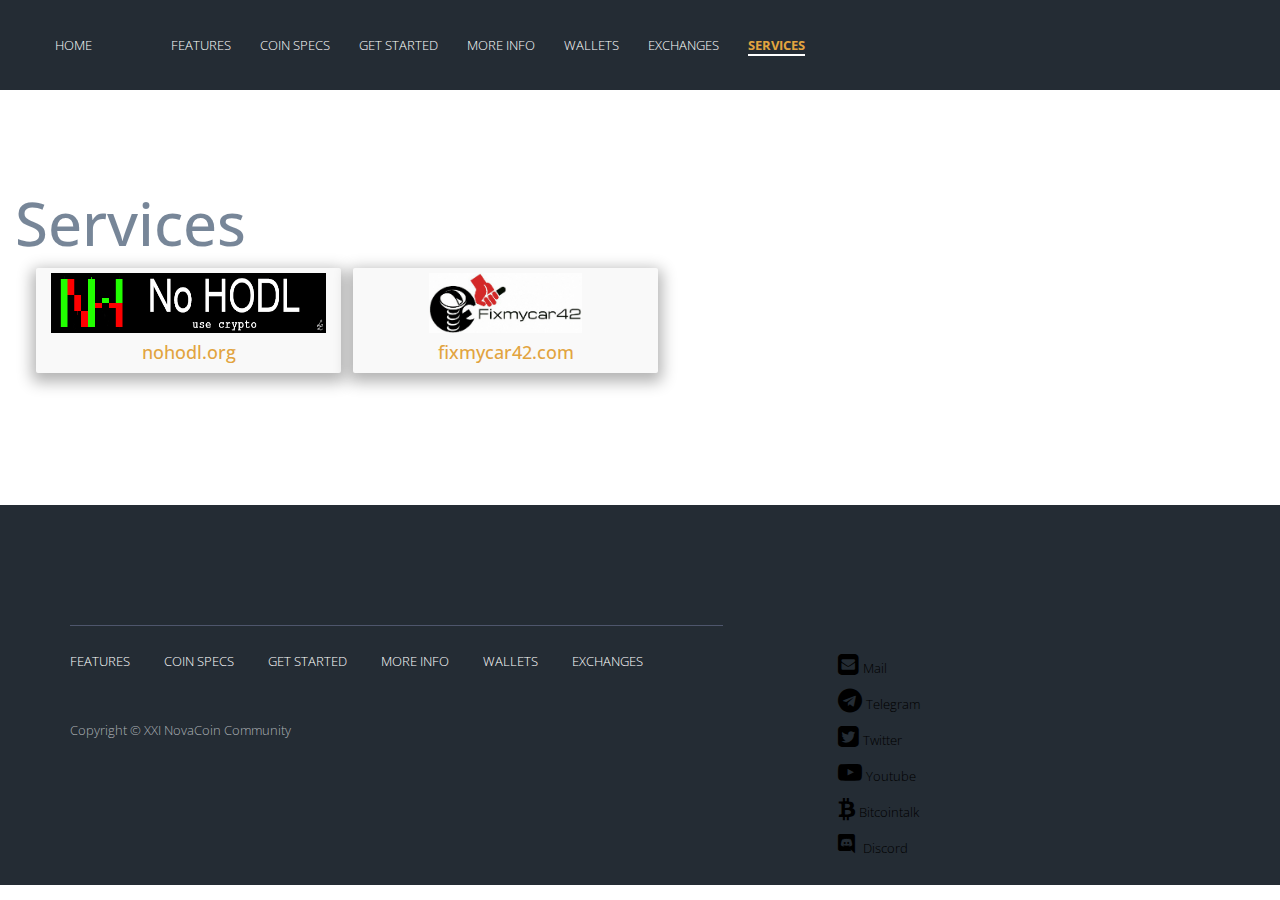
<file: Services/index.html>
<!doctype html>
<html class="no-js" lang="">
<head>
    <meta charset="utf-8">
    <meta http-equiv="X-UA-Compatible" content="IE=edge" />
    <title>Services</title>
    <meta name="description" content="">
    <meta name="viewport" content="width=device-width, initial-scale=1">
    <link rel="apple-touch-icon" href="apple-touch-icon.png">
    <link rel="icon" type="image/png" href="../img/NVCx32.png" sizes="32x32" />
    <link rel="stylesheet" href="../css/normalize.min.css">
    <link rel="stylesheet" href="../css/bootstrap.min.css">
    <link rel="stylesheet" href="../css/jquery.fancybox.css">
    <link rel="stylesheet" href="../css/flexslider.css">
    <link rel="stylesheet" href="../css/styles.css">
    <link rel="stylesheet" href="../css/queries.css">
    <link rel="stylesheet" href="../css/etline-font.css">
    <link rel="stylesheet" href="../bower_components/animate.css/animate.min.css">
    <link rel="stylesheet" href="//maxcdn.bootstrapcdn.com/font-awesome/4.3.0/css/font-awesome.min.css">
    <script src="../js/vendor/modernizr-2.8.3-respond-1.4.2.min.js"></script>
    <script async src="//www.googletagmanager.com/gtag/js?id=UA-102031002-2"></script>
    <script>
      window.dataLayer = window.dataLayer || [];
      function gtag(){dataLayer.push(arguments)};
      gtag('js', new Date());
      gtag('config', 'UA-102031002-2');
    </script>
</head>
<body id="top" class="services">
    <section class="fixed">
        <header class="noborder" style="padding: 35px 0px;">
            <div class="header-content">
                    <div class="logo">
                        <a href="../#">Home</a>
                    </div>
                <div class="header-nav">
                    <nav>
                        <ul class="primary-nav">
                            <li><a href="../#features">Features</a></li>
                            <li><a href="../#CoinSpecs">Coin Specs</a></li>
							<li><a href="../#getStarted">Get Started</a></li>
							<li><a href="../#moreinfo">More Info</a></li>
                            <li><a href="../Wallets">Wallets</a></li>
                            <li><a href="../Exchanges">Exchanges</a></li>
							<li><a class="here"><b>Services</b></a></li>
                        </ul>
                    </nav>
               </div>
            </div>
        </header>
    </section>
    <section style="padding-top:180px;padding-bottom:0px;">
        <div class="row">
            <div class="col-md-12 exchangeboxbox">
				<h1 style="margin-top:0px;">Services</h1>
				<div class="col-md-12 col-sm-12 col-xs-12">
					<a href="https://nohodl.org/index.php" target="_blank" class="col-md-3 col-sm-5 col-xs-12 exchangebox">
							<center><img style="max-width:100%;height:60px"src="../img/services/NoHODL.png"><h4 class="servicename">nohodl.org</h4></center>
					</a>
					<a href="https://fixmycar42.com/categories/" target="_blank" class="col-md-3 col-sm-5 col-xs-12 exchangebox">
							<center><img style="max-width:100%;height:60px"src="../img/services/Fixmycar42.png"><h4 class="servicename">fixmycar42.com</h4></center>
					</a>
				</div>
            </div>
		</div>
	</section>
	<section style="padding-top:120px;">
	</section>
    <footer>
          <div class="container">
              <div class="row">
                  <div class="col-md-7">
                      <div class="footer-links">
                          <ul class="footer-group">
                            <li><a href="../#features">Features</a></li>
                            <li><a href="../#CoinSpecs">Coin Specs</a></li>
							<li><a href="../#getStarted">Get Started</a></li>
							<li><a href="../#moreinfo">More Info</a></li>
                            <li><a href="../Wallets">Wallets</a></li>
                            <li><a href="../Exchanges">Exchanges</a></li>
                        </ul>
                          <p>Copyright © XXI NovaCoin Community<br>
                    </div>
                </div>
                    <div class="social-share">
  					<div>
  						<a href="mailto:nova-coin@tuta.io">
  							<span class="mail1"></span>
  							<p class="icontext">Mail</p>
  						</a>
  					</div>
  					<div>
                        <a href="https://t.me/NovaCoin_EN" target="_blank">
  							<span class="telegram1"></span>
  							<p class="icontext">Telegram</p>
  						</a>
  					</div>
  					<div>
                        <a href="https://twitter.com/Novacoin_NVC/" target="_blank">
  							<span class="twitter1"></span>
  							<p class="icontext">Twitter</p>
  						</a>
  					</div>
                    <div>
                        <a href="https://www.youtube.com/@Novacoin_NVC" target="_blank">
                            <span class="youtube1"></span>
                            <p class="icontext">Youtube</p>
                        </a>
                    </div>
  					<div>
                        <a href="https://bitcointalk.org/index.php?topic=5189560.0" target="_blank">
                            <span class="bitcointalk1"></span>
                            <p class="icontext">Bitcointalk</p>
                        </a>
  					</div>
  					<div>
                        <a href="https://discord.gg/6juXnsSkGa" target="_blank">
  							<span class="discord1"></span>
  							<p class="icontext">Discord</p>
  						</a>
  					</div>
                </div>
            </div>
        </div>
    </footer>
    <script src="//code.jquery.com/jquery-1.12.4.min.js" integrity="sha256-ZosEbRLbNQzLpnKIkEdrPv7lOy9C27hHQ+Xp8a4MxAQ=" crossorigin="anonymous"></script>
    <script>window.jQuery || document.write('<script src="../js/vendor/jquery-1.11.2.min.js"><\/script>')</script><script src="../js/vendor/jquery-1.11.2.min.js"></script>
    <script src="../bower_components/retina.js/dist/retina.js"></script>
    <script src="../js/jquery.fancybox.pack.js"></script>
    <script src="../js/vendor/bootstrap.min.js"></script>
    <script src="../js/scripts.js"></script>
    <script src="../js/jquery.flexslider-min.js"></script>
    <script src="../bower_components/classie/classie.js"></script>
    <script src="../bower_components/jquery-waypoints/lib/jquery.waypoints.min.js"></script>
</body>
</html>
</file>
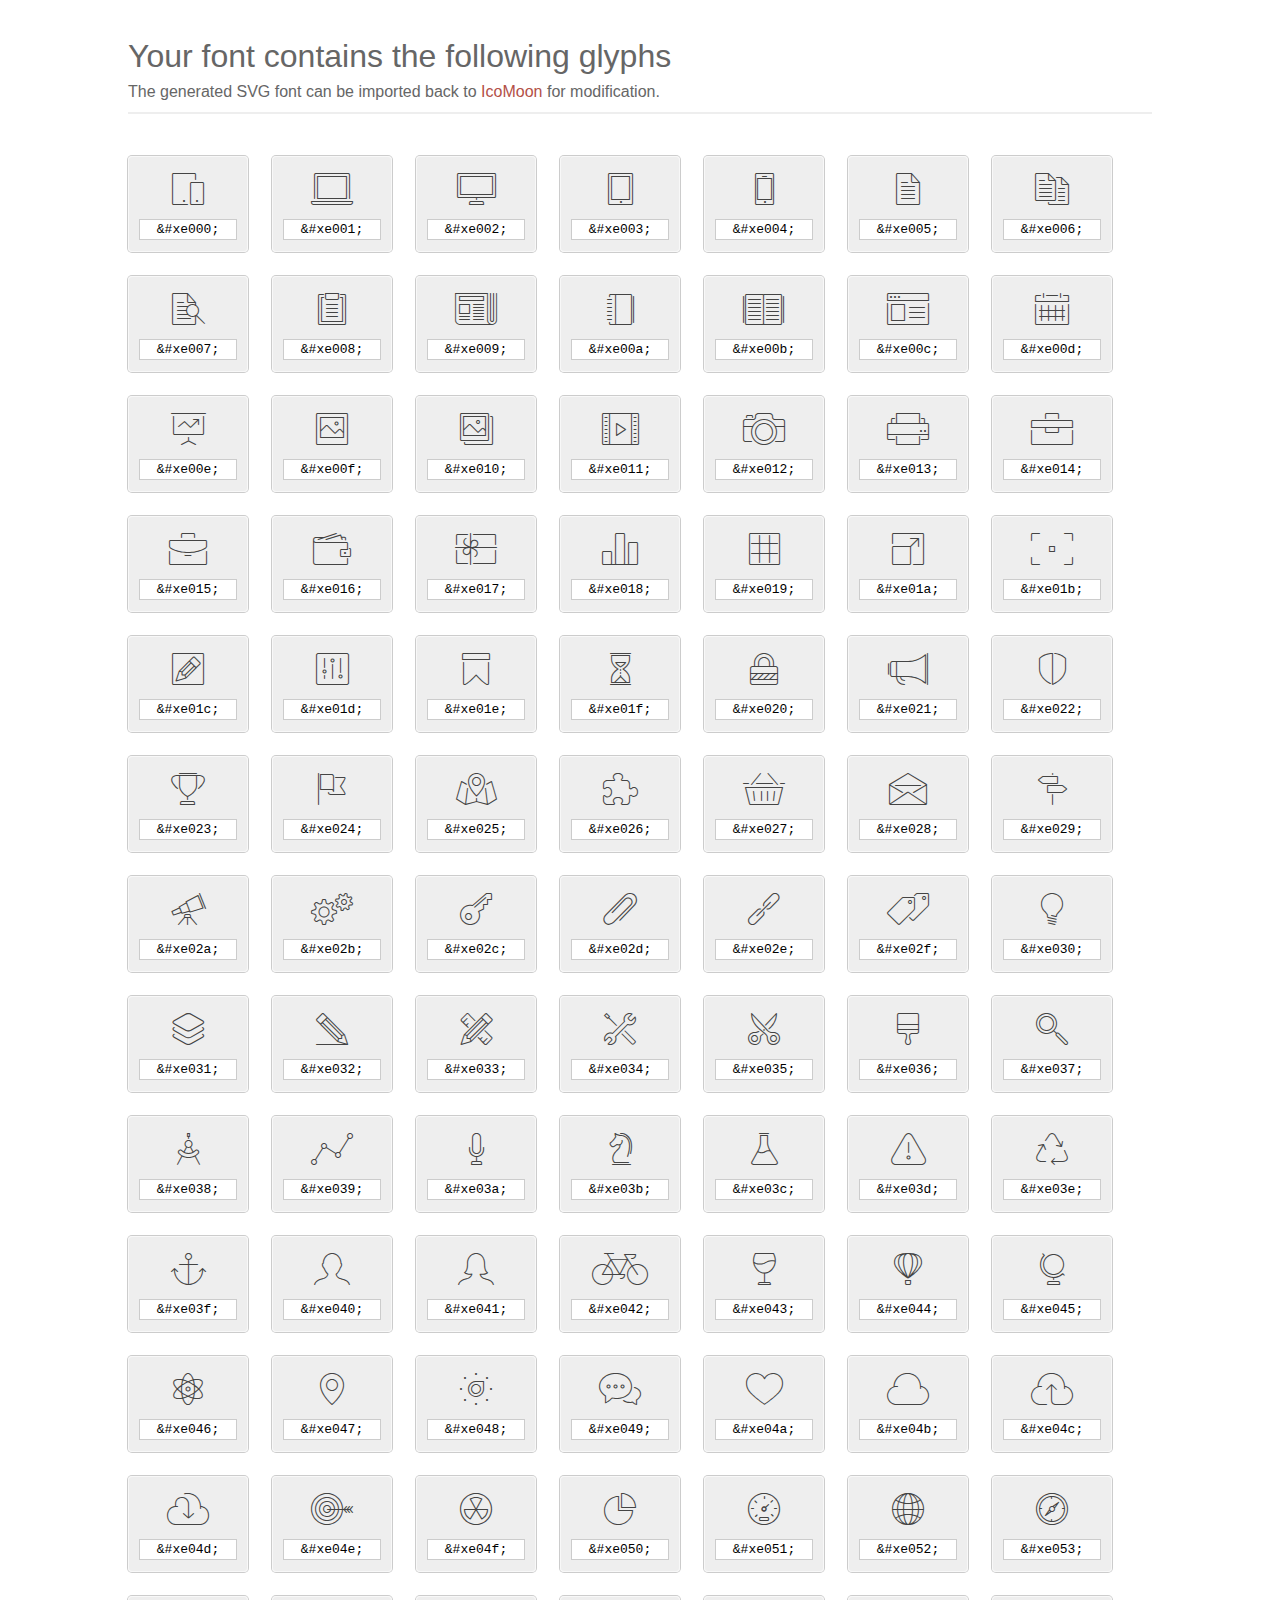
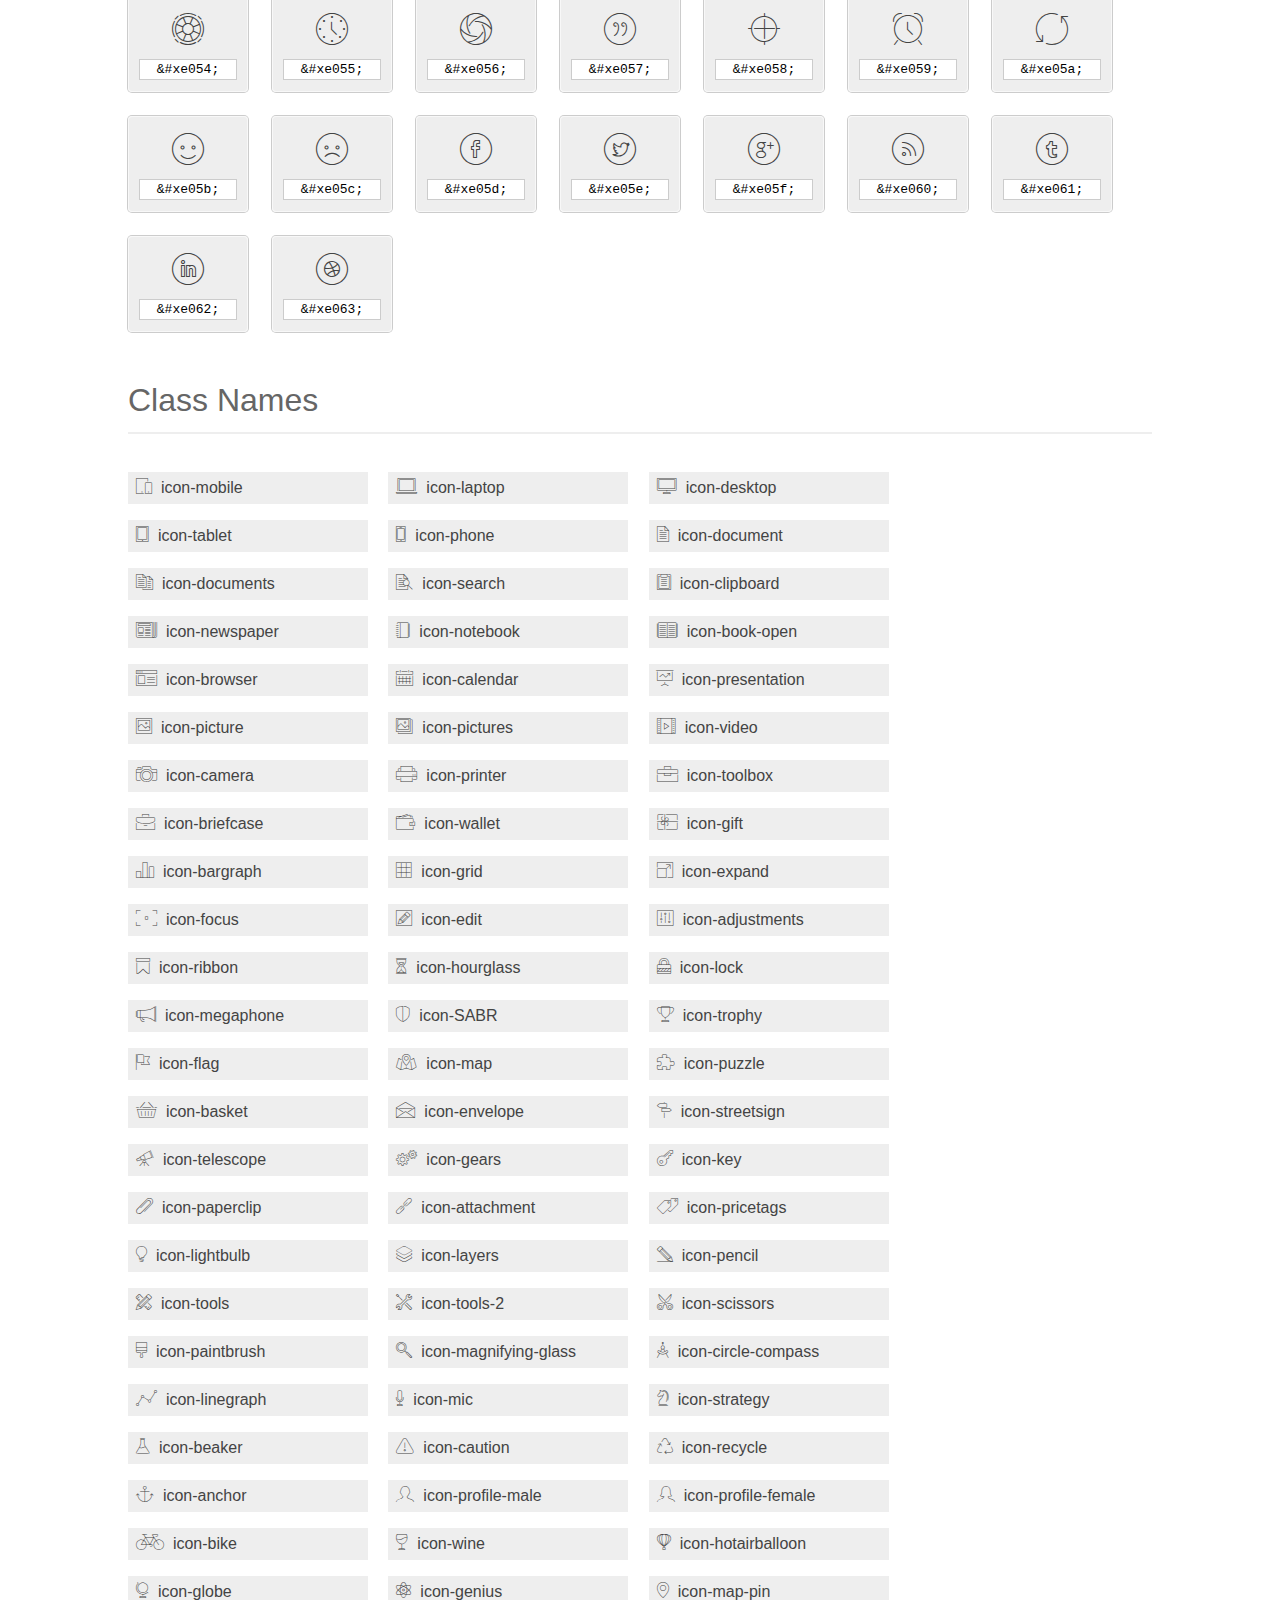
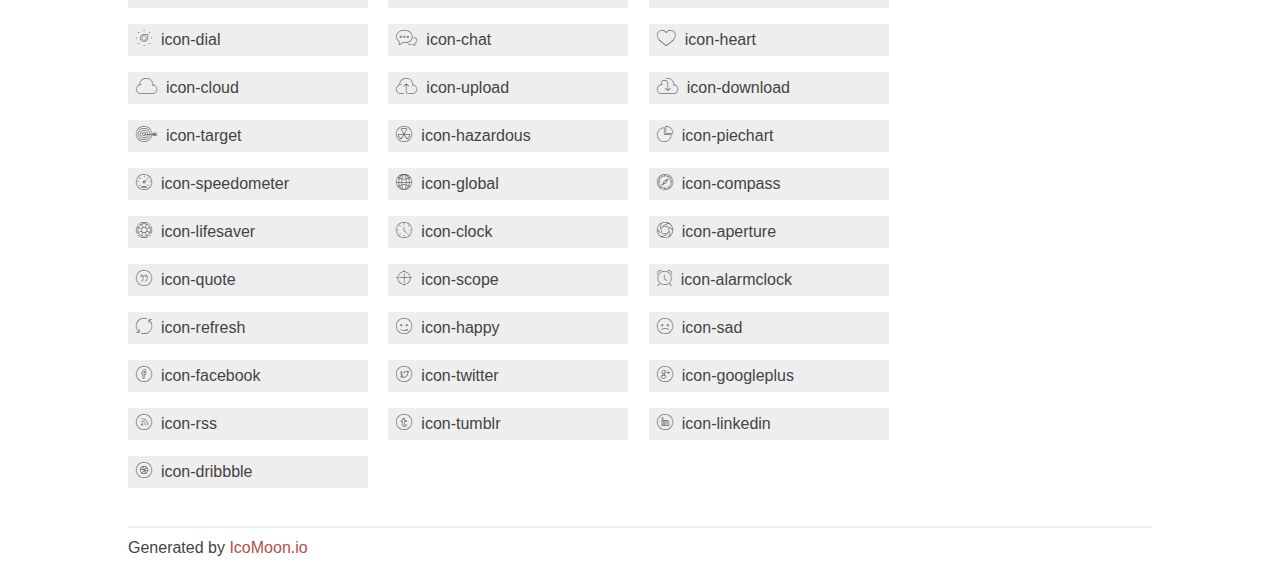
<file: fonts/et-line-font/index.html>
<!doctype html>
<html>
<head>
<title>Your Font/Glyphs</title>
<link rel="stylesheet" href="style.css" />
<!--[if lte IE 7]><script src="lte-ie7.js"></script><![endif]-->
<style>
	section, header, footer {display: block;}
	body {
		font-family: sans-serif;
		color: #444;
		line-height: 1.5;
		font-size: 1em;
	}
	* {
		-moz-box-sizing: border-box;
		-webkit-box-sizing: border-box;
		box-sizing: border-box;
		margin: 0;
		padding: 0;
	}
	.glyph {
		font-size: 16px;
		float: left;
		text-align: center;
		background: #eee;
		padding: .75em;
		margin: .75em 1.5em .75em 0;
		width: 7.5em;
		border-radius: .25em;
		box-shadow: inset 0 0 0 1px #f8f8f8, 0 0 0 1px #CCC;
	}
	.glyph input {
		font-family: consolas, monospace;
		font-size: 13px;
		width: 100%;
		text-align: center;
		border: 0;
		box-shadow: 0 0 0 1px #ccc;
		padding: .125em;
	}
	.w-main {
		width: 80%;
	}
	.centered {
		margin-left: auto;
		margin-right: auto;
	}
	.fs1 {
		font-size: 2em;
	}
	header {
		margin: 2em 0;
		padding-bottom: .5em;
		color: #666;
		box-shadow: 0 2px #eee;
	}
	header h1 {
		font-size: 2em;
		font-weight: normal;
	}
	.clearfix:before, .clearfix:after { content: ""; display: table; }
	.clearfix:after, .clear { clear: both; }
	footer {
		margin-top: 2em;
		padding: .5em 0;
		box-shadow: 0 -2px #eee;
	}
	a, a:visited {
		color: #B35047;
		text-decoration: none;
	}
	a:hover, a:focus {color: #000;}
	.box1 {
		font-size: 16px;
		display: inline-block;
		width: 15em;
		padding: .25em .5em;
		background: #eee;
		margin: .5em 1em .5em 0;
	}
</style>
</head>
<body>
	<div class="w-main centered">
	<section class="mtm clearfix" id="glyphs">
	<header>
		<h1>Your font contains the following glyphs</h1>
		<p>The generated SVG font can be imported back to <a href="http://icomoon.io/app">IcoMoon</a> for modification.</p>
	</header>
	<div class="glyph">
		<div class="fs1" aria-hidden="true" data-icon="&#xe000;"></div>
		<input type="text" readonly="readonly" value="&amp;#xe000;" />
	</div>
	<div class="glyph">
		<div class="fs1" aria-hidden="true" data-icon="&#xe001;"></div>
		<input type="text" readonly="readonly" value="&amp;#xe001;" />
	</div>
	<div class="glyph">
		<div class="fs1" aria-hidden="true" data-icon="&#xe002;"></div>
		<input type="text" readonly="readonly" value="&amp;#xe002;" />
	</div>
	<div class="glyph">
		<div class="fs1" aria-hidden="true" data-icon="&#xe003;"></div>
		<input type="text" readonly="readonly" value="&amp;#xe003;" />
	</div>
	<div class="glyph">
		<div class="fs1" aria-hidden="true" data-icon="&#xe004;"></div>
		<input type="text" readonly="readonly" value="&amp;#xe004;" />
	</div>
	<div class="glyph">
		<div class="fs1" aria-hidden="true" data-icon="&#xe005;"></div>
		<input type="text" readonly="readonly" value="&amp;#xe005;" />
	</div>
	<div class="glyph">
		<div class="fs1" aria-hidden="true" data-icon="&#xe006;"></div>
		<input type="text" readonly="readonly" value="&amp;#xe006;" />
	</div>
	<div class="glyph">
		<div class="fs1" aria-hidden="true" data-icon="&#xe007;"></div>
		<input type="text" readonly="readonly" value="&amp;#xe007;" />
	</div>
	<div class="glyph">
		<div class="fs1" aria-hidden="true" data-icon="&#xe008;"></div>
		<input type="text" readonly="readonly" value="&amp;#xe008;" />
	</div>
	<div class="glyph">
		<div class="fs1" aria-hidden="true" data-icon="&#xe009;"></div>
		<input type="text" readonly="readonly" value="&amp;#xe009;" />
	</div>
	<div class="glyph">
		<div class="fs1" aria-hidden="true" data-icon="&#xe00a;"></div>
		<input type="text" readonly="readonly" value="&amp;#xe00a;" />
	</div>
	<div class="glyph">
		<div class="fs1" aria-hidden="true" data-icon="&#xe00b;"></div>
		<input type="text" readonly="readonly" value="&amp;#xe00b;" />
	</div>
	<div class="glyph">
		<div class="fs1" aria-hidden="true" data-icon="&#xe00c;"></div>
		<input type="text" readonly="readonly" value="&amp;#xe00c;" />
	</div>
	<div class="glyph">
		<div class="fs1" aria-hidden="true" data-icon="&#xe00d;"></div>
		<input type="text" readonly="readonly" value="&amp;#xe00d;" />
	</div>
	<div class="glyph">
		<div class="fs1" aria-hidden="true" data-icon="&#xe00e;"></div>
		<input type="text" readonly="readonly" value="&amp;#xe00e;" />
	</div>
	<div class="glyph">
		<div class="fs1" aria-hidden="true" data-icon="&#xe00f;"></div>
		<input type="text" readonly="readonly" value="&amp;#xe00f;" />
	</div>
	<div class="glyph">
		<div class="fs1" aria-hidden="true" data-icon="&#xe010;"></div>
		<input type="text" readonly="readonly" value="&amp;#xe010;" />
	</div>
	<div class="glyph">
		<div class="fs1" aria-hidden="true" data-icon="&#xe011;"></div>
		<input type="text" readonly="readonly" value="&amp;#xe011;" />
	</div>
	<div class="glyph">
		<div class="fs1" aria-hidden="true" data-icon="&#xe012;"></div>
		<input type="text" readonly="readonly" value="&amp;#xe012;" />
	</div>
	<div class="glyph">
		<div class="fs1" aria-hidden="true" data-icon="&#xe013;"></div>
		<input type="text" readonly="readonly" value="&amp;#xe013;" />
	</div>
	<div class="glyph">
		<div class="fs1" aria-hidden="true" data-icon="&#xe014;"></div>
		<input type="text" readonly="readonly" value="&amp;#xe014;" />
	</div>
	<div class="glyph">
		<div class="fs1" aria-hidden="true" data-icon="&#xe015;"></div>
		<input type="text" readonly="readonly" value="&amp;#xe015;" />
	</div>
	<div class="glyph">
		<div class="fs1" aria-hidden="true" data-icon="&#xe016;"></div>
		<input type="text" readonly="readonly" value="&amp;#xe016;" />
	</div>
	<div class="glyph">
		<div class="fs1" aria-hidden="true" data-icon="&#xe017;"></div>
		<input type="text" readonly="readonly" value="&amp;#xe017;" />
	</div>
	<div class="glyph">
		<div class="fs1" aria-hidden="true" data-icon="&#xe018;"></div>
		<input type="text" readonly="readonly" value="&amp;#xe018;" />
	</div>
	<div class="glyph">
		<div class="fs1" aria-hidden="true" data-icon="&#xe019;"></div>
		<input type="text" readonly="readonly" value="&amp;#xe019;" />
	</div>
	<div class="glyph">
		<div class="fs1" aria-hidden="true" data-icon="&#xe01a;"></div>
		<input type="text" readonly="readonly" value="&amp;#xe01a;" />
	</div>
	<div class="glyph">
		<div class="fs1" aria-hidden="true" data-icon="&#xe01b;"></div>
		<input type="text" readonly="readonly" value="&amp;#xe01b;" />
	</div>
	<div class="glyph">
		<div class="fs1" aria-hidden="true" data-icon="&#xe01c;"></div>
		<input type="text" readonly="readonly" value="&amp;#xe01c;" />
	</div>
	<div class="glyph">
		<div class="fs1" aria-hidden="true" data-icon="&#xe01d;"></div>
		<input type="text" readonly="readonly" value="&amp;#xe01d;" />
	</div>
	<div class="glyph">
		<div class="fs1" aria-hidden="true" data-icon="&#xe01e;"></div>
		<input type="text" readonly="readonly" value="&amp;#xe01e;" />
	</div>
	<div class="glyph">
		<div class="fs1" aria-hidden="true" data-icon="&#xe01f;"></div>
		<input type="text" readonly="readonly" value="&amp;#xe01f;" />
	</div>
	<div class="glyph">
		<div class="fs1" aria-hidden="true" data-icon="&#xe020;"></div>
		<input type="text" readonly="readonly" value="&amp;#xe020;" />
	</div>
	<div class="glyph">
		<div class="fs1" aria-hidden="true" data-icon="&#xe021;"></div>
		<input type="text" readonly="readonly" value="&amp;#xe021;" />
	</div>
	<div class="glyph">
		<div class="fs1" aria-hidden="true" data-icon="&#xe022;"></div>
		<input type="text" readonly="readonly" value="&amp;#xe022;" />
	</div>
	<div class="glyph">
		<div class="fs1" aria-hidden="true" data-icon="&#xe023;"></div>
		<input type="text" readonly="readonly" value="&amp;#xe023;" />
	</div>
	<div class="glyph">
		<div class="fs1" aria-hidden="true" data-icon="&#xe024;"></div>
		<input type="text" readonly="readonly" value="&amp;#xe024;" />
	</div>
	<div class="glyph">
		<div class="fs1" aria-hidden="true" data-icon="&#xe025;"></div>
		<input type="text" readonly="readonly" value="&amp;#xe025;" />
	</div>
	<div class="glyph">
		<div class="fs1" aria-hidden="true" data-icon="&#xe026;"></div>
		<input type="text" readonly="readonly" value="&amp;#xe026;" />
	</div>
	<div class="glyph">
		<div class="fs1" aria-hidden="true" data-icon="&#xe027;"></div>
		<input type="text" readonly="readonly" value="&amp;#xe027;" />
	</div>
	<div class="glyph">
		<div class="fs1" aria-hidden="true" data-icon="&#xe028;"></div>
		<input type="text" readonly="readonly" value="&amp;#xe028;" />
	</div>
	<div class="glyph">
		<div class="fs1" aria-hidden="true" data-icon="&#xe029;"></div>
		<input type="text" readonly="readonly" value="&amp;#xe029;" />
	</div>
	<div class="glyph">
		<div class="fs1" aria-hidden="true" data-icon="&#xe02a;"></div>
		<input type="text" readonly="readonly" value="&amp;#xe02a;" />
	</div>
	<div class="glyph">
		<div class="fs1" aria-hidden="true" data-icon="&#xe02b;"></div>
		<input type="text" readonly="readonly" value="&amp;#xe02b;" />
	</div>
	<div class="glyph">
		<div class="fs1" aria-hidden="true" data-icon="&#xe02c;"></div>
		<input type="text" readonly="readonly" value="&amp;#xe02c;" />
	</div>
	<div class="glyph">
		<div class="fs1" aria-hidden="true" data-icon="&#xe02d;"></div>
		<input type="text" readonly="readonly" value="&amp;#xe02d;" />
	</div>
	<div class="glyph">
		<div class="fs1" aria-hidden="true" data-icon="&#xe02e;"></div>
		<input type="text" readonly="readonly" value="&amp;#xe02e;" />
	</div>
	<div class="glyph">
		<div class="fs1" aria-hidden="true" data-icon="&#xe02f;"></div>
		<input type="text" readonly="readonly" value="&amp;#xe02f;" />
	</div>
	<div class="glyph">
		<div class="fs1" aria-hidden="true" data-icon="&#xe030;"></div>
		<input type="text" readonly="readonly" value="&amp;#xe030;" />
	</div>
	<div class="glyph">
		<div class="fs1" aria-hidden="true" data-icon="&#xe031;"></div>
		<input type="text" readonly="readonly" value="&amp;#xe031;" />
	</div>
	<div class="glyph">
		<div class="fs1" aria-hidden="true" data-icon="&#xe032;"></div>
		<input type="text" readonly="readonly" value="&amp;#xe032;" />
	</div>
	<div class="glyph">
		<div class="fs1" aria-hidden="true" data-icon="&#xe033;"></div>
		<input type="text" readonly="readonly" value="&amp;#xe033;" />
	</div>
	<div class="glyph">
		<div class="fs1" aria-hidden="true" data-icon="&#xe034;"></div>
		<input type="text" readonly="readonly" value="&amp;#xe034;" />
	</div>
	<div class="glyph">
		<div class="fs1" aria-hidden="true" data-icon="&#xe035;"></div>
		<input type="text" readonly="readonly" value="&amp;#xe035;" />
	</div>
	<div class="glyph">
		<div class="fs1" aria-hidden="true" data-icon="&#xe036;"></div>
		<input type="text" readonly="readonly" value="&amp;#xe036;" />
	</div>
	<div class="glyph">
		<div class="fs1" aria-hidden="true" data-icon="&#xe037;"></div>
		<input type="text" readonly="readonly" value="&amp;#xe037;" />
	</div>
	<div class="glyph">
		<div class="fs1" aria-hidden="true" data-icon="&#xe038;"></div>
		<input type="text" readonly="readonly" value="&amp;#xe038;" />
	</div>
	<div class="glyph">
		<div class="fs1" aria-hidden="true" data-icon="&#xe039;"></div>
		<input type="text" readonly="readonly" value="&amp;#xe039;" />
	</div>
	<div class="glyph">
		<div class="fs1" aria-hidden="true" data-icon="&#xe03a;"></div>
		<input type="text" readonly="readonly" value="&amp;#xe03a;" />
	</div>
	<div class="glyph">
		<div class="fs1" aria-hidden="true" data-icon="&#xe03b;"></div>
		<input type="text" readonly="readonly" value="&amp;#xe03b;" />
	</div>
	<div class="glyph">
		<div class="fs1" aria-hidden="true" data-icon="&#xe03c;"></div>
		<input type="text" readonly="readonly" value="&amp;#xe03c;" />
	</div>
	<div class="glyph">
		<div class="fs1" aria-hidden="true" data-icon="&#xe03d;"></div>
		<input type="text" readonly="readonly" value="&amp;#xe03d;" />
	</div>
	<div class="glyph">
		<div class="fs1" aria-hidden="true" data-icon="&#xe03e;"></div>
		<input type="text" readonly="readonly" value="&amp;#xe03e;" />
	</div>
	<div class="glyph">
		<div class="fs1" aria-hidden="true" data-icon="&#xe03f;"></div>
		<input type="text" readonly="readonly" value="&amp;#xe03f;" />
	</div>
	<div class="glyph">
		<div class="fs1" aria-hidden="true" data-icon="&#xe040;"></div>
		<input type="text" readonly="readonly" value="&amp;#xe040;" />
	</div>
	<div class="glyph">
		<div class="fs1" aria-hidden="true" data-icon="&#xe041;"></div>
		<input type="text" readonly="readonly" value="&amp;#xe041;" />
	</div>
	<div class="glyph">
		<div class="fs1" aria-hidden="true" data-icon="&#xe042;"></div>
		<input type="text" readonly="readonly" value="&amp;#xe042;" />
	</div>
	<div class="glyph">
		<div class="fs1" aria-hidden="true" data-icon="&#xe043;"></div>
		<input type="text" readonly="readonly" value="&amp;#xe043;" />
	</div>
	<div class="glyph">
		<div class="fs1" aria-hidden="true" data-icon="&#xe044;"></div>
		<input type="text" readonly="readonly" value="&amp;#xe044;" />
	</div>
	<div class="glyph">
		<div class="fs1" aria-hidden="true" data-icon="&#xe045;"></div>
		<input type="text" readonly="readonly" value="&amp;#xe045;" />
	</div>
	<div class="glyph">
		<div class="fs1" aria-hidden="true" data-icon="&#xe046;"></div>
		<input type="text" readonly="readonly" value="&amp;#xe046;" />
	</div>
	<div class="glyph">
		<div class="fs1" aria-hidden="true" data-icon="&#xe047;"></div>
		<input type="text" readonly="readonly" value="&amp;#xe047;" />
	</div>
	<div class="glyph">
		<div class="fs1" aria-hidden="true" data-icon="&#xe048;"></div>
		<input type="text" readonly="readonly" value="&amp;#xe048;" />
	</div>
	<div class="glyph">
		<div class="fs1" aria-hidden="true" data-icon="&#xe049;"></div>
		<input type="text" readonly="readonly" value="&amp;#xe049;" />
	</div>
	<div class="glyph">
		<div class="fs1" aria-hidden="true" data-icon="&#xe04a;"></div>
		<input type="text" readonly="readonly" value="&amp;#xe04a;" />
	</div>
	<div class="glyph">
		<div class="fs1" aria-hidden="true" data-icon="&#xe04b;"></div>
		<input type="text" readonly="readonly" value="&amp;#xe04b;" />
	</div>
	<div class="glyph">
		<div class="fs1" aria-hidden="true" data-icon="&#xe04c;"></div>
		<input type="text" readonly="readonly" value="&amp;#xe04c;" />
	</div>
	<div class="glyph">
		<div class="fs1" aria-hidden="true" data-icon="&#xe04d;"></div>
		<input type="text" readonly="readonly" value="&amp;#xe04d;" />
	</div>
	<div class="glyph">
		<div class="fs1" aria-hidden="true" data-icon="&#xe04e;"></div>
		<input type="text" readonly="readonly" value="&amp;#xe04e;" />
	</div>
	<div class="glyph">
		<div class="fs1" aria-hidden="true" data-icon="&#xe04f;"></div>
		<input type="text" readonly="readonly" value="&amp;#xe04f;" />
	</div>
	<div class="glyph">
		<div class="fs1" aria-hidden="true" data-icon="&#xe050;"></div>
		<input type="text" readonly="readonly" value="&amp;#xe050;" />
	</div>
	<div class="glyph">
		<div class="fs1" aria-hidden="true" data-icon="&#xe051;"></div>
		<input type="text" readonly="readonly" value="&amp;#xe051;" />
	</div>
	<div class="glyph">
		<div class="fs1" aria-hidden="true" data-icon="&#xe052;"></div>
		<input type="text" readonly="readonly" value="&amp;#xe052;" />
	</div>
	<div class="glyph">
		<div class="fs1" aria-hidden="true" data-icon="&#xe053;"></div>
		<input type="text" readonly="readonly" value="&amp;#xe053;" />
	</div>
	<div class="glyph">
		<div class="fs1" aria-hidden="true" data-icon="&#xe054;"></div>
		<input type="text" readonly="readonly" value="&amp;#xe054;" />
	</div>
	<div class="glyph">
		<div class="fs1" aria-hidden="true" data-icon="&#xe055;"></div>
		<input type="text" readonly="readonly" value="&amp;#xe055;" />
	</div>
	<div class="glyph">
		<div class="fs1" aria-hidden="true" data-icon="&#xe056;"></div>
		<input type="text" readonly="readonly" value="&amp;#xe056;" />
	</div>
	<div class="glyph">
		<div class="fs1" aria-hidden="true" data-icon="&#xe057;"></div>
		<input type="text" readonly="readonly" value="&amp;#xe057;" />
	</div>
	<div class="glyph">
		<div class="fs1" aria-hidden="true" data-icon="&#xe058;"></div>
		<input type="text" readonly="readonly" value="&amp;#xe058;" />
	</div>
	<div class="glyph">
		<div class="fs1" aria-hidden="true" data-icon="&#xe059;"></div>
		<input type="text" readonly="readonly" value="&amp;#xe059;" />
	</div>
	<div class="glyph">
		<div class="fs1" aria-hidden="true" data-icon="&#xe05a;"></div>
		<input type="text" readonly="readonly" value="&amp;#xe05a;" />
	</div>
	<div class="glyph">
		<div class="fs1" aria-hidden="true" data-icon="&#xe05b;"></div>
		<input type="text" readonly="readonly" value="&amp;#xe05b;" />
	</div>
	<div class="glyph">
		<div class="fs1" aria-hidden="true" data-icon="&#xe05c;"></div>
		<input type="text" readonly="readonly" value="&amp;#xe05c;" />
	</div>
	<div class="glyph">
		<div class="fs1" aria-hidden="true" data-icon="&#xe05d;"></div>
		<input type="text" readonly="readonly" value="&amp;#xe05d;" />
	</div>
	<div class="glyph">
		<div class="fs1" aria-hidden="true" data-icon="&#xe05e;"></div>
		<input type="text" readonly="readonly" value="&amp;#xe05e;" />
	</div>
	<div class="glyph">
		<div class="fs1" aria-hidden="true" data-icon="&#xe05f;"></div>
		<input type="text" readonly="readonly" value="&amp;#xe05f;" />
	</div>
	<div class="glyph">
		<div class="fs1" aria-hidden="true" data-icon="&#xe060;"></div>
		<input type="text" readonly="readonly" value="&amp;#xe060;" />
	</div>
	<div class="glyph">
		<div class="fs1" aria-hidden="true" data-icon="&#xe061;"></div>
		<input type="text" readonly="readonly" value="&amp;#xe061;" />
	</div>
	<div class="glyph">
		<div class="fs1" aria-hidden="true" data-icon="&#xe062;"></div>
		<input type="text" readonly="readonly" value="&amp;#xe062;" />
	</div>
	<div class="glyph">
		<div class="fs1" aria-hidden="true" data-icon="&#xe063;"></div>
		<input type="text" readonly="readonly" value="&amp;#xe063;" />
	</div>
	</section>
	<div class="clear"></div>
	<section class="mtm clearfix" id="glyphs">
	<header>
		<h1>Class Names</h1>
	</header>
	<span class="box1">
		<span aria-hidden="true" class="icon-mobile"></span>
		&nbsp;icon-mobile
	</span>
	<span class="box1">
		<span aria-hidden="true" class="icon-laptop"></span>
		&nbsp;icon-laptop
	</span>
	<span class="box1">
		<span aria-hidden="true" class="icon-desktop"></span>
		&nbsp;icon-desktop
	</span>
	<span class="box1">
		<span aria-hidden="true" class="icon-tablet"></span>
		&nbsp;icon-tablet
	</span>
	<span class="box1">
		<span aria-hidden="true" class="icon-phone"></span>
		&nbsp;icon-phone
	</span>
	<span class="box1">
		<span aria-hidden="true" class="icon-document"></span>
		&nbsp;icon-document
	</span>
	<span class="box1">
		<span aria-hidden="true" class="icon-documents"></span>
		&nbsp;icon-documents
	</span>
	<span class="box1">
		<span aria-hidden="true" class="icon-search"></span>
		&nbsp;icon-search
	</span>
	<span class="box1">
		<span aria-hidden="true" class="icon-clipboard"></span>
		&nbsp;icon-clipboard
	</span>
	<span class="box1">
		<span aria-hidden="true" class="icon-newspaper"></span>
		&nbsp;icon-newspaper
	</span>
	<span class="box1">
		<span aria-hidden="true" class="icon-notebook"></span>
		&nbsp;icon-notebook
	</span>
	<span class="box1">
		<span aria-hidden="true" class="icon-book-open"></span>
		&nbsp;icon-book-open
	</span>
	<span class="box1">
		<span aria-hidden="true" class="icon-browser"></span>
		&nbsp;icon-browser
	</span>
	<span class="box1">
		<span aria-hidden="true" class="icon-calendar"></span>
		&nbsp;icon-calendar
	</span>
	<span class="box1">
		<span aria-hidden="true" class="icon-presentation"></span>
		&nbsp;icon-presentation
	</span>
	<span class="box1">
		<span aria-hidden="true" class="icon-picture"></span>
		&nbsp;icon-picture
	</span>
	<span class="box1">
		<span aria-hidden="true" class="icon-pictures"></span>
		&nbsp;icon-pictures
	</span>
	<span class="box1">
		<span aria-hidden="true" class="icon-video"></span>
		&nbsp;icon-video
	</span>
	<span class="box1">
		<span aria-hidden="true" class="icon-camera"></span>
		&nbsp;icon-camera
	</span>
	<span class="box1">
		<span aria-hidden="true" class="icon-printer"></span>
		&nbsp;icon-printer
	</span>
	<span class="box1">
		<span aria-hidden="true" class="icon-toolbox"></span>
		&nbsp;icon-toolbox
	</span>
	<span class="box1">
		<span aria-hidden="true" class="icon-briefcase"></span>
		&nbsp;icon-briefcase
	</span>
	<span class="box1">
		<span aria-hidden="true" class="icon-wallet"></span>
		&nbsp;icon-wallet
	</span>
	<span class="box1">
		<span aria-hidden="true" class="icon-gift"></span>
		&nbsp;icon-gift
	</span>
	<span class="box1">
		<span aria-hidden="true" class="icon-bargraph"></span>
		&nbsp;icon-bargraph
	</span>
	<span class="box1">
		<span aria-hidden="true" class="icon-grid"></span>
		&nbsp;icon-grid
	</span>
	<span class="box1">
		<span aria-hidden="true" class="icon-expand"></span>
		&nbsp;icon-expand
	</span>
	<span class="box1">
		<span aria-hidden="true" class="icon-focus"></span>
		&nbsp;icon-focus
	</span>
	<span class="box1">
		<span aria-hidden="true" class="icon-edit"></span>
		&nbsp;icon-edit
	</span>
	<span class="box1">
		<span aria-hidden="true" class="icon-adjustments"></span>
		&nbsp;icon-adjustments
	</span>
	<span class="box1">
		<span aria-hidden="true" class="icon-ribbon"></span>
		&nbsp;icon-ribbon
	</span>
	<span class="box1">
		<span aria-hidden="true" class="icon-hourglass"></span>
		&nbsp;icon-hourglass
	</span>
	<span class="box1">
		<span aria-hidden="true" class="icon-lock"></span>
		&nbsp;icon-lock
	</span>
	<span class="box1">
		<span aria-hidden="true" class="icon-megaphone"></span>
		&nbsp;icon-megaphone
	</span>
	<span class="box1">
		<span aria-hidden="true" class="icon-SABR"></span>
		&nbsp;icon-SABR
	</span>
	<span class="box1">
		<span aria-hidden="true" class="icon-trophy"></span>
		&nbsp;icon-trophy
	</span>
	<span class="box1">
		<span aria-hidden="true" class="icon-flag"></span>
		&nbsp;icon-flag
	</span>
	<span class="box1">
		<span aria-hidden="true" class="icon-map"></span>
		&nbsp;icon-map
	</span>
	<span class="box1">
		<span aria-hidden="true" class="icon-puzzle"></span>
		&nbsp;icon-puzzle
	</span>
	<span class="box1">
		<span aria-hidden="true" class="icon-basket"></span>
		&nbsp;icon-basket
	</span>
	<span class="box1">
		<span aria-hidden="true" class="icon-envelope"></span>
		&nbsp;icon-envelope
	</span>
	<span class="box1">
		<span aria-hidden="true" class="icon-streetsign"></span>
		&nbsp;icon-streetsign
	</span>
	<span class="box1">
		<span aria-hidden="true" class="icon-telescope"></span>
		&nbsp;icon-telescope
	</span>
	<span class="box1">
		<span aria-hidden="true" class="icon-gears"></span>
		&nbsp;icon-gears
	</span>
	<span class="box1">
		<span aria-hidden="true" class="icon-key"></span>
		&nbsp;icon-key
	</span>
	<span class="box1">
		<span aria-hidden="true" class="icon-paperclip"></span>
		&nbsp;icon-paperclip
	</span>
	<span class="box1">
		<span aria-hidden="true" class="icon-attachment"></span>
		&nbsp;icon-attachment
	</span>
	<span class="box1">
		<span aria-hidden="true" class="icon-pricetags"></span>
		&nbsp;icon-pricetags
	</span>
	<span class="box1">
		<span aria-hidden="true" class="icon-lightbulb"></span>
		&nbsp;icon-lightbulb
	</span>
	<span class="box1">
		<span aria-hidden="true" class="icon-layers"></span>
		&nbsp;icon-layers
	</span>
	<span class="box1">
		<span aria-hidden="true" class="icon-pencil"></span>
		&nbsp;icon-pencil
	</span>
	<span class="box1">
		<span aria-hidden="true" class="icon-tools"></span>
		&nbsp;icon-tools
	</span>
	<span class="box1">
		<span aria-hidden="true" class="icon-tools-2"></span>
		&nbsp;icon-tools-2
	</span>
	<span class="box1">
		<span aria-hidden="true" class="icon-scissors"></span>
		&nbsp;icon-scissors
	</span>
	<span class="box1">
		<span aria-hidden="true" class="icon-paintbrush"></span>
		&nbsp;icon-paintbrush
	</span>
	<span class="box1">
		<span aria-hidden="true" class="icon-magnifying-glass"></span>
		&nbsp;icon-magnifying-glass
	</span>
	<span class="box1">
		<span aria-hidden="true" class="icon-circle-compass"></span>
		&nbsp;icon-circle-compass
	</span>
	<span class="box1">
		<span aria-hidden="true" class="icon-linegraph"></span>
		&nbsp;icon-linegraph
	</span>
	<span class="box1">
		<span aria-hidden="true" class="icon-mic"></span>
		&nbsp;icon-mic
	</span>
	<span class="box1">
		<span aria-hidden="true" class="icon-strategy"></span>
		&nbsp;icon-strategy
	</span>
	<span class="box1">
		<span aria-hidden="true" class="icon-beaker"></span>
		&nbsp;icon-beaker
	</span>
	<span class="box1">
		<span aria-hidden="true" class="icon-caution"></span>
		&nbsp;icon-caution
	</span>
	<span class="box1">
		<span aria-hidden="true" class="icon-recycle"></span>
		&nbsp;icon-recycle
	</span>
	<span class="box1">
		<span aria-hidden="true" class="icon-anchor"></span>
		&nbsp;icon-anchor
	</span>
	<span class="box1">
		<span aria-hidden="true" class="icon-profile-male"></span>
		&nbsp;icon-profile-male
	</span>
	<span class="box1">
		<span aria-hidden="true" class="icon-profile-female"></span>
		&nbsp;icon-profile-female
	</span>
	<span class="box1">
		<span aria-hidden="true" class="icon-bike"></span>
		&nbsp;icon-bike
	</span>
	<span class="box1">
		<span aria-hidden="true" class="icon-wine"></span>
		&nbsp;icon-wine
	</span>
	<span class="box1">
		<span aria-hidden="true" class="icon-hotairballoon"></span>
		&nbsp;icon-hotairballoon
	</span>
	<span class="box1">
		<span aria-hidden="true" class="icon-globe"></span>
		&nbsp;icon-globe
	</span>
	<span class="box1">
		<span aria-hidden="true" class="icon-genius"></span>
		&nbsp;icon-genius
	</span>
	<span class="box1">
		<span aria-hidden="true" class="icon-map-pin"></span>
		&nbsp;icon-map-pin
	</span>
	<span class="box1">
		<span aria-hidden="true" class="icon-dial"></span>
		&nbsp;icon-dial
	</span>
	<span class="box1">
		<span aria-hidden="true" class="icon-chat"></span>
		&nbsp;icon-chat
	</span>
	<span class="box1">
		<span aria-hidden="true" class="icon-heart"></span>
		&nbsp;icon-heart
	</span>
	<span class="box1">
		<span aria-hidden="true" class="icon-cloud"></span>
		&nbsp;icon-cloud
	</span>
	<span class="box1">
		<span aria-hidden="true" class="icon-upload"></span>
		&nbsp;icon-upload
	</span>
	<span class="box1">
		<span aria-hidden="true" class="icon-download"></span>
		&nbsp;icon-download
	</span>
	<span class="box1">
		<span aria-hidden="true" class="icon-target"></span>
		&nbsp;icon-target
	</span>
	<span class="box1">
		<span aria-hidden="true" class="icon-hazardous"></span>
		&nbsp;icon-hazardous
	</span>
	<span class="box1">
		<span aria-hidden="true" class="icon-piechart"></span>
		&nbsp;icon-piechart
	</span>
	<span class="box1">
		<span aria-hidden="true" class="icon-speedometer"></span>
		&nbsp;icon-speedometer
	</span>
	<span class="box1">
		<span aria-hidden="true" class="icon-global"></span>
		&nbsp;icon-global
	</span>
	<span class="box1">
		<span aria-hidden="true" class="icon-compass"></span>
		&nbsp;icon-compass
	</span>
	<span class="box1">
		<span aria-hidden="true" class="icon-lifesaver"></span>
		&nbsp;icon-lifesaver
	</span>
	<span class="box1">
		<span aria-hidden="true" class="icon-clock"></span>
		&nbsp;icon-clock
	</span>
	<span class="box1">
		<span aria-hidden="true" class="icon-aperture"></span>
		&nbsp;icon-aperture
	</span>
	<span class="box1">
		<span aria-hidden="true" class="icon-quote"></span>
		&nbsp;icon-quote
	</span>
	<span class="box1">
		<span aria-hidden="true" class="icon-scope"></span>
		&nbsp;icon-scope
	</span>
	<span class="box1">
		<span aria-hidden="true" class="icon-alarmclock"></span>
		&nbsp;icon-alarmclock
	</span>
	<span class="box1">
		<span aria-hidden="true" class="icon-refresh"></span>
		&nbsp;icon-refresh
	</span>
	<span class="box1">
		<span aria-hidden="true" class="icon-happy"></span>
		&nbsp;icon-happy
	</span>
	<span class="box1">
		<span aria-hidden="true" class="icon-sad"></span>
		&nbsp;icon-sad
	</span>
	<span class="box1">
		<span aria-hidden="true" class="icon-facebook"></span>
		&nbsp;icon-facebook
	</span>
	<span class="box1">
		<span aria-hidden="true" class="icon-twitter"></span>
		&nbsp;icon-twitter
	</span>
	<span class="box1">
		<span aria-hidden="true" class="icon-googleplus"></span>
		&nbsp;icon-googleplus
	</span>
	<span class="box1">
		<span aria-hidden="true" class="icon-rss"></span>
		&nbsp;icon-rss
	</span>
	<span class="box1">
		<span aria-hidden="true" class="icon-tumblr"></span>
		&nbsp;icon-tumblr
	</span>
	<span class="box1">
		<span aria-hidden="true" class="icon-linkedin"></span>
		&nbsp;icon-linkedin
	</span>
	<span class="box1">
		<span aria-hidden="true" class="icon-dribbble"></span>
		&nbsp;icon-dribbble
	</span>
	</section>
	<footer>
		<p>Generated by <a href="http://icomoon.io">IcoMoon.io</a></p>
	</footer>
	</div>
	<script>
	document.getElementById("glyphs").addEventListener("click", function(e) {
		var target = e.target;
		if (target.tagName === "INPUT") {
			target.select();
		}
	});
	</script>
</body>
</html>
</file>
<file: css/styles.css>
@import url(https://fonts.googleapis.com/css?family=Open+Sans:300italic,400italic,600italic,700italic,800italic,400,300,600,700,800);
@import url(https://fonts.googleapis.com/css?family=Merriweather:400,300,400italic,300italic,700,700italic);
@import url(https://fonts.googleapis.com/css?family=Nunito:400,300,700);
/* ==========================================================================
Typography
========================================================================== */
p {
  font-size: 15px;
  line-height: 29px;
  color: rgba(28, 54, 83, 0.6);
  padding-bottom: 20px; }

h1 {
  font-size: 60px; }

h2 {
  font-size: 40px;
  font-weight: 300;
  color: #FFFFFF; }

h3 {
  font-size: 24px;
  margin-bottom: 20px;
  color: #3D4351; }

h4 {
  font-size: 18px; }

h5 {
  font-size: 15px;
  color: #3D4351;
  text-transform: uppercase;
  font-weight: 500; }

.btn {
  font-size: 13px;
  border: solid 2px;
  border-radius: 40px;
  display: inline-block;
  text-transform: uppercase;
  }

.btn:hover, .btn:focus {
  color: #fff;
  border-color: #e2a43f;
  background-color: #e2a43f;
  transition:.6s;
 }

.btn-white {
  font-size: 13px;
  border: solid 2px;
  border-radius: 40px;
  display: inline-block;
  border-color: #d0d0d0; }

.btn-white:hover, .btn-white:focus {
  color: #e2a43f;
  border-color: #e2a43f; }

.btn-fill {
  color: #fff;
  border: solid 2px #e2a43f;
  border-radius: 40px;
  display: inline-block;
  text-transform: uppercase;
  background-color: #e2a43f; }

.btn-fill:hover, .btn-fill:focus {
  color: #fff;
  background-color: #d5a14c;
  border-color: #d0d0d0; }

.btn-small {
  padding: 8px 40px; }

.btn-large {
  padding: 15px 40px; }

.btn-margin-right {
  margin-right: 20px; }

section.intro, section.features-extra, section.sign-up {
  background: #fff; }

section.features, section.blog-intro, section.blog {
  background: #F3F4F8; }

/* ==========================================================================
Global Styles
========================================================================== */
.group:after {
  content: "";
  display: table;
  clear: both; }

.no-padding {
  padding: 0; }

.no-margin {
  margin: 0; }

a {
  color: #e2a43f;
  -webkit-transition-timing-function: ease;
  transition-timing-function: ease;
  -webkit-transition-duration: 200ms;
  transition-duration: 200ms;
  -webkit-transition-property: color, border-color, background-color;
  transition-property: color, border-color, background-color; }

a:hover, a:focus {
  color: #e2a43f;
  text-decoration: none; }

body {
  font-family: "Open Sans", sans-serif;
  font-weight: 300;
  color: rgba(28, 54, 83, 0.6);
  -webkit-text-size-adjust: 100%; }

ul, ol {
  margin: 0;
  padding: 0; }

ul li {
  list-style: none; }

.section-padding {
  padding: 120px 0; }

.tooltip {
  position: absolute;
  z-index: 1070;
  display: block;
  font-family: "Helvetica Neue", Helvetica, Arial, sans-serif;
  font-size: 12px;
  font-weight: normal;
  line-height: 1.4;
  visibility: visible;
  filter: alpha(opacity=0);
  opacity: 0; }

.tooltip.in {
  filter: alpha(opacity=90);
  opacity: .9; }

.tooltip.top {
  padding: 5px 0;
  margin-top: -3px; }

.tooltip.right {
  padding: 0 5px;
  margin-left: 3px; }

.tooltip.bottom {
  padding: 5px 0;
  margin-top: 3px; }

.tooltip.left {
  padding: 0 5px;
  margin-left: -3px; }

.tooltip-inner {
  max-width: 200px;
  padding: 3px 8px;
  color: #fff;
  text-align: center;
  text-decoration: none;
  text-transform: capitalize;
  background-color: #000;
  border-radius: 4px; }

/* ==========================================================================
Animations
========================================================================== */
.pulse2 {
  -webkit-animation-name: pulse2;
          animation-name: pulse2;
  -webkit-animation-duration: 1s;
          animation-duration: 1s;
  -webkit-animation-iteration-count: infinite;
          animation-iteration-count: infinite;
  -webkit-animation-timing-function: linear;
          animation-timing-function: linear; }

@-webkit-keyframes pulse2 {
  0% {
    -webkit-transform: scale(1.1);
            transform: scale(1.1); }
  50% {
    -webkit-transform: scale(0.8);
            transform: scale(0.8); }
  100% {
    -webkit-transform: scale(1);
            transform: scale(1); } }

@keyframes pulse2 {
  0% {
    -webkit-transform: scale(1.1);
            transform: scale(1.1); }
  50% {
    -webkit-transform: scale(0.8);
            transform: scale(0.8); }
  100% {
    -webkit-transform: scale(1);
            transform: scale(1); } }
.floating-arrow {
  -webkit-animation-name: floating-arrow;
          animation-name: floating-arrow;
  -webkit-animation-duration: 2s;
          animation-duration: 2s;
  -webkit-animation-iteration-count: infinite;
          animation-iteration-count: infinite;
  -webkit-animation-timing-function: ease-in-out;
          animation-timing-function: ease-in-out; }

@-webkit-keyframes floating-arrow {
  from {
    -webkit-transform: translate(-50%, 0);
            transform: translate(-50%, 0); }
  65% {
    -webkit-transform: translate(-50%, 15px);
            transform: translate(-50%, 15px); }
  to {
    -webkit-transform: translate(-50%, 0);
            transform: translate(-50%, 0); } }

@keyframes floating-arrow {
  from {
    -webkit-transform: translate(-50%, 0);
            transform: translate(-50%, 0); }
  65% {
    -webkit-transform: translate(-50%, 15px);
            transform: translate(-50%, 15px); }
  to {
    -webkit-transform: translate(-50%, 0);
            transform: translate(-50%, 0); } }
.floating-logo {
  -webkit-animation-name: floating-logo;
          animation-name: floating-logo;
  -webkit-animation-duration: 2s;
          animation-duration: 2s;
  -webkit-animation-iteration-count: infinite;
          animation-iteration-count: infinite;
  -webkit-animation-timing-function: ease-in-out;
          animation-timing-function: ease-in-out; }

@-webkit-keyframes floating-logo {
  from {
    -webkit-transform: translate(-50%, 0);
            transform: translate(-50%, 0); }
  50% {
    -webkit-transform: translate(-50%, 10px);
            transform: translate(-50%, 10px); }
  to {
    -webkit-transform: translate(-50%, 0);
            transform: translate(-50%, 0); } }

@keyframes floating-logo {
  from {
    -webkit-transform: translate(-50%, 0);
            transform: translate(-50%, 0); }
  50% {
    -webkit-transform: translate(-50%, 10px);
            transform: translate(-50%, 10px); }
  to {
    -webkit-transform: translate(-50%, 0);
            transform: translate(-50%, 0); } }
/* ==========================================================================
Waypoinsts
========================================================================== */
.wp1, .wp2, .wp3, .wp4, .wp5, .wp6, .wp7, .wp8, .wp9, .vishid {
  visibility: hidden; }

.wp2 {
  -webkit-animation-delay: 0.3s;
  animation-delay: 0.3s; }

.bounceInLeft, .bounceInRight, .fadeInUp, .fadeInUpDelay, .fadeInDown, .fadeInUpD, .fadeInLeft, .fadeInRight, .bounceInDown {
  visibility: visible; }

/* ==========================================================================
Navigation
========================================================================== */
.header-nav.open {
  visibility: visible;
  opacity: 0.9;
  -webkit-transition: opacity 0.5s;
  transition: opacity 0.5s; }

.nav-toggle {
  position: absolute;
  top: 0;
  right: 15px;
  z-index: 999999;
  padding: 10px 35px 16px 0;
  cursor: pointer; }

.nav-toggle:focus {
  outline: none; }

.nav-toggle span, .nav-toggle span:before, .nav-toggle span:after {
  content: "";
  position: absolute;
  display: block;
  width: 35px;
  height: 3px;
  border-radius: 1px;
  background: #fff;
  cursor: pointer; }

.nav-toggle span:before {
  top: -10px; }

.nav-toggle span:after {
  bottom: -10px; }

.nav-toggle span, .nav-toggle span:before, .nav-toggle span:after {
  -webkit-transition: all 300ms ease-in-out;
  transition: all 300ms ease-in-out; }

.nav-toggle.active span {
  background-color: transparent; }

.nav-toggle.active span:before, .nav-toggle.active span:after {
  top: 0; }

.nav-toggle.active span:before {
  -ms-transform: rotate(45deg);
  -webkit-transform: rotate(45deg);
  transform: rotate(45deg); }

.nav-toggle.active span:after {
  top: 10px;
  -ms-transform: translatey(-10px) rotate(-45deg);
  -webkit-transform: translatey(-10px) rotate(-45deg);
  transform: translatey(-10px) rotate(-45deg); }

.navicon {
  position: absolute;
  height: 26px;
  right: 10px;
  top: 34px;
  visibility: hidden;
  -webkit-transition: all 300ms ease-in-out;
          transition: all 300ms ease-in-out; }

/* ==========================================================================
Hero
========================================================================== */
.hero {
  height: 750px;
  background: url("../img/NVCmbg.png") center center;
  background-size: cover;
  position: relative; }
  @media screen and (max-width:850px){
    .hero{
      height: 750px;
      background: url("../img/NVCmbg3.png") center center;
      background-size: cover;
      position: relative;
    }
  }
  @media screen and (max-width:480px){
    .hero{
      height: 750px;
      background: url("../img/NVCmbgmobil2.png") center center;
      background-size: cover;
      position: relative;
    }
  }

  .hero .down-arrow a {
    color: #fff; }
  .hero h1 {
    color: #fff;
    margin-bottom: 40px; }
  .hero p.intro {
    color: #fff;
    font-size: 20px;
    font-weight: 300;
    margin-bottom: 80px; }
  .hero .hero-content {
    padding-top: 20%}

.navigation {
  -webkit-transition: all 300ms ease-in-out;
          transition: all 300ms ease-in-out;
  position: fixed;
  width: 100%;
  z-index: 999; }

.fixed, .fixed2{
  position: fixed;
  background-color: #242c34;
  z-index: 999;
  width: 100%; }

header {
  padding: 50px 0;
  border-bottom: solid 1px rgba(255, 255, 255, 0.2);
  position: relative;
  width: 1170px;
  margin: 0 auto;
  -webkit-transition: padding 300ms ease-in-out;
          transition: padding 300ms ease-in-out; }
  header a {
    color: #fff;
    text-transform: uppercase;
    font-size: 13px; }
    header a.login {
      margin-right: 20px; }
  header .logo {
    display: inline-block; }
  header ul.primary-nav {
    margin: 0 0 0 75px;
    padding: 0; }
    header ul.primary-nav li {
      display: inline; }
      header ul.primary-nav li a {
        color: #fff;
        padding-right: 25px;
        position: relative;
       }
        header ul.primary-nav li a:hover {
          color: #e2a43f; }
      header ul.primary-nav li:last-child a {
        padding-right: 0px; }
  header ul.member-actions li {
    display: inline; }
    header ul.member-actions li a {
      color: #fff; }
      header ul.member-actions li a:hover {
        color: #e2a43f; }
  header .header-nav {
    display: inline-block; }
  header .member-actions {
    position: absolute;
    right: 0;
    top: 41px;
    -webkit-transition: all 300ms ease-in-out;
            transition: all 300ms ease-in-out; }

.down-arrow {
  color: #fff;
  font-size: 30px;
  position: absolute;
  bottom: 30px;
  left: 50%;
  -webkit-transform: translateX(-50%);
      -ms-transform: translateX(-50%);
          transform: translateX(-50%); }

/* ==========================================================================
Intro
========================================================================== */
.intro span.icon {
  font-size: 40px;
  color: #e2a43f;
  font-weight: bold; }

.intro-icon {
  display: inline-block;
  vertical-align: top;
  padding: 6px 0 0 0;
  margin-right: 20px;
  width: 40px; }

.intro-content {
  display: inline-block;
  width: 80%; }

/* ==========================================================================
Features-stack
========================================================================== */
.features {
  position: relative;}
  .features p {
    margin-bottom: 0;
    padding-bottom: 0; }
  .features h3 {
    margin: 0 0 20px 0; }
  .features span.icon {
    font-size: 35px;
    color: #e2a43f;
    font-weight: bold; }
  .features .feature-icon {
    display: inline-block;
    vertical-align: top;
    padding: 6px 0 0 0;
    margin-right: 20px;
    width: 35px; }
  .features .feature-content {
    display: inline-block;
    width: 75%; }
  .features .intro-icon {
    display: inline-block;
    vertical-align: top;
    padding: 6px 0 0 0;
    margin-right: 20px; }
  .features .intro-content {
    display: inline-block;
    width: 80%; }
  .features ul.features-stack {
    margin-top: 50px; }
  .features ul.features-stack li {
    margin-top: 20px;
    padding-bottom: 20px;
    border-bottom: solid 1px #E6E9EA; }
  .features ul.features-stack li:last-child {
    padding-bottom: 0px;
    border-bottom: none; }
  .features .ipad-wrap {
    width: 706px;
    height: 1002px;
    /*background: url("../img/ipad-device.png") no-repeat center center;*/
    z-index: 1; }
  .features .iphone-wrap {
    width: 350px;
    height: 620px;
    background: url("../img/NVCconnect.png") no-repeat center center;
    position: absolute;
    left: 530px;
    bottom: 150px;
    z-index: 2; }
  .features .device-showcase {
    position: absolute;
    bottom: -365px;
    right: 61%; }

.features .responsive-feature-img, .features-extra .responsive-feature-img {
  display: none; }

.devices {
  position: relative; }
  
#CoinSpecs{
  background: #1c1c24;
}
.earthimg{
  width: 90%;left: 200px;height: auto;
}
#CoinSpecs .iphone-wrap{
  bottom:350px;left: 60%;
}
#CoinSpecs .responsive-feature-img{
  width:115%
  ;top:10px;
  position:relative;
}
.ow{
  margin-bottom:25px;margin-top:-15px;
}
.bs{
  margin-top:-15px;
}
#moreinfo .leftcol h3, #moreinfo .leftcol  h5{
  color:white;
  text-align:left;
}
#moreinfo .rightcol h3{
  color:white;
  text-align:right;
}
#moreinfo .rightcol h5{
  color:lightblue;
  text-align:right;
}
.shlogogum{
  width:24px;
  height:24px;
}
.bi{
  display:inline-block;
}
/* ==========================================================================
.features-extra
========================================================================== */
.features-extra {
  position: relative;
  z-index: 3; }
  .features-extra .btn {
    margin-top: 20px; }
  .features-extra .macbook-wrap {
    position: absolute;
    width: 922px;
    height: 537px;
    background: url("../img/NVCwallet.png") no-repeat center center;
    top: 114px;
    z-index: 4;
    left: 50%; }
.feature-list p, .feature-list h5, .feature-list h3{
  color:white;
}
/* ==========================================================================
.hero-strip
========================================================================== */
.hero-strip {
  margin-top: 120px;
  background: #1c1c24 url("../img/NVCpolygonalbg.jpg") no-repeat center center;
  padding-bottom: 190px;
  position: relative; }
  .hero-strip i {
    font-family: "Nunito", sans-serif;
    font-weight: 300;
    font-size: 25px;
    color: #F69D52;
    vertical-align: top;
    margin-left: -8px;
    font-style: normal; }
  .hero-strip h2 {
    color: #fff;
    margin: 0 0 20px 0; }
  .hero-strip p {
    color: #ACB1B4; }
  .hero-strip .btn {
    margin-top: 10px; }
  .hero-strip .logo-placeholder {
    width: 230px;
    height: 230px;
    position: absolute;
    bottom: -285px;
    left: 50%;
    -webkit-transform: translateX(-50%);
        -ms-transform: translateX(-50%);
            transform: translateX(-50%); }

/* ==========================================================================
.blog-intro
========================================================================== */
.blog-intro {
  padding-top: 160px; }
  .blog-intro h3 {
    margin-bottom: 70px; }
  .blog-intro .leftcol {
    padding-right: 100px;
    border-right: solid 1px #E6E9EA; }
  .blog-intro .rightcol {
    padding-left: 100px; }

/* ==========================================================================
.blog
========================================================================== */
.blog {
  padding-bottom: 120px; }
  .blog img {
    width: 100%;
    height: auto;
    -webkit-transition: all 300ms ease-in-out;
    transition: all 300ms ease-in-out; }
  .blog h2 {
    font-size: 11px;
    color: #ACB1B4;
    font-weight: 500;
    text-transform: uppercase;
    margin-top: 35px; }
  .blog .btn {
    margin-top: 20px; }
  .blog .blog-img-wrap {
    position: relative;
    overflow: hidden; }
    .blog .blog-img-wrap .overlay {
      position: absolute;
      width: 100%;
      height: 100%;
      background-color: rgba(255, 255, 255, 0.5);
      -webkit-transition: all 300ms ease-in-out;
      transition: all 300ms ease-in-out;
      -ms-filter: "progid:DXImageTransform.Microsoft.Alpha(Opacity=0)";
      filter: alpha(opacity=0);
      opacity: 0; }
    .blog .blog-img-wrap i {
      color: #fff;
      font-size: 20px;
      position: absolute;
      width: 20px;
      height: 20px;
      top: 25px;
      right: 35px; }
  .blog .blog-img-wrap:hover img, .blog .blog-img-wrap:focus img {
    -ms-transform: scale(1.1);
    -webkit-transform: scale(1.1);
    transform: scale(1.1); }
  .blog .blog-img-wrap:hover .overlay, .blog .blog-img-wrap:focus .overlay {
    -ms-filter: "progid:DXImageTransform.Microsoft.Alpha(Opacity=1)";
    filter: alpha(opacity=1);
    opacity: 1;
    z-index: 9; }
  .blog figcaption i {
    margin-left: 5px;
    font-size: 15px; }
  .blog figcaption a.blog-post-title {
    color: rgba(28, 54, 83, 0.6); }
  .blog figcaption a.blog-post-title:hover, .blog figcaption a.blog-post-title:focus {
    color: #3D4351; }

/* ==========================================================================
.testimonial-slider
========================================================================== */
.testimonial-slider {
  background: url("../img/testimonials-bg.jpg") no-repeat center center;
  background-size: cover; }
  .testimonial-slider .avatar {
    width: 82px;
    height: 82px;
    margin: 0 auto;
    vertical-align: middle;
    overflow: hidden;
    border-radius: 50%;
    border: solid 3px #fff;
    background-color: #fff; }
    .testimonial-slider .avatar img {
      width: 82px;
      height: auto; }
  .testimonial-slider h2 {
    color: #fff;
    font-size: 40px;
    font-weight: 300;
    font-style: italic;
    margin: 30px 0; }
  .testimonial-slider p {
    color: #ACB1B4;
    text-transform: uppercase;
    letter-spacing: 2px; }

/* ==========================================================================
Sign up form
========================================================================== */
.sign-up .signup-form .sign-up-btn {
  padding: 15px 0;
  border-radius: 3px;
  width: 80%;
  font-size: 13px; }
.sign-up .signup-form .form-input-group {
  width: 80%;
  height: 55px;
  margin: 0 auto 10px;
  border-radius: 5px;
  border: solid 1px #E6E9EA;
  text-align: left;
  position: relative; }
  .sign-up .signup-form .form-input-group i {
    color: #e2a43f;
    font-size: 14px; }
  .sign-up .signup-form .form-input-group i:after {
    content: "";
    height: 30px;
    width: 1px;
    border-right: solid 1px #E6E9EA;
    position: absolute;
    top: 50%;
    left: 30px;
    -webkit-transform: translateY(-50%);
        -ms-transform: translateY(-50%);
            transform: translateY(-50%); }
  .sign-up .signup-form .form-input-group i.fa-lock {
    font-size: 18px;
    position: absolute;
    top: 50%;
    -webkit-transform: translateY(-50%);
        -ms-transform: translateY(-50%);
            transform: translateY(-50%);
    margin-left: 20px; }
  .sign-up .signup-form .form-input-group i.fa-envelope {
    font-size: 14px;
    position: absolute;
    top: 50%;
    -webkit-transform: translateY(-50%);
        -ms-transform: translateY(-50%);
            transform: translateY(-50%);
    margin-left: 20px; }
  .sign-up .signup-form .form-input-group input {
    padding-left: 68px;
    width: 100%;
    height: 100%;
    border-radius: 6px;
    border: none; }
  .sign-up .signup-form .form-input-group input::-webkit-input-placeholder {
    color: #BCC1C3; }
  .sign-up .signup-form .form-input-group input:-moz-placeholder {
    color: #BCC1C3; }
  .sign-up .signup-form .form-input-group input::-moz-placeholder {
    color: #BCC1C3; }
  .sign-up .signup-form .form-input-group input:-ms-input-placeholder {
    color: #BCC1C3; }

/* ==========================================================================
To top
========================================================================== */
.to-top {
  height: 60px;
  background-color: #495061; }
  .to-top .to-top-wrap {
    height: 60px;
    width: 70px;
    position: absolute;
    right: 0;
    text-align: center; }
    .to-top .to-top-wrap a {
      display: block;
      width: 100%;
      height: 100%;
      color: #fff;
      background-color: rgba(0, 0, 0, 0.15); }
    .to-top .to-top-wrap a:hover, .to-top .to-top-wrap a:focus {
      background-color: rgba(0, 0, 0, 0.4); }
    .to-top .to-top-wrap i {
      font-size: 30px;
      line-height: 55px; }
  .to-top .row {
    position: relative; }

/* ==========================================================================
Footer
========================================================================== */
footer {
  background-color: #242c34;
  position: relative; }
  footer p {
    color: #ACB1B4;
    font-size: 13px; }
  footer a {
    color: #fff; }
  footer a:hover {
    color: #e2a43f; }
  footer ul.footer-group {
    border-top: solid 1px #4E566C;
    padding-top: 25px;
    margin-bottom: 45px; }
  footer ul.footer-group li {
    display: inline-block; }
  footer ul.footer-group li a {
    font-size: 13px;
    text-transform: uppercase; }
  footer ul.footer-group li a:hover {
    color: #e2a43f; }
  footer ul.footer-group li {
    margin-right: 30px; }
  footer ul.footer-group li:last-child {
    margin-right: 0; }
  footer span.fa-heart {
    color: #ff415c;
    font-size: 15px;
    margin: 0 2px; }
  footer .social-share {
    position: absolute;
    background-color: #242c34;
    right: 0;
    width: 40%;
    height: 100%;
    padding: 142px 0 0 70px; }
    footer .social-share p {
      color: #fff;
      text-transform: uppercase;
      padding-bottom: 10px; }
    footer .social-share a.twitter-share {
      height: 60px;
      width: 60px;
      background-color: #1AB4EF;
      border-radius: 3px;
      font-size: 22px;
      display: inline-block;
      text-align: center;
      margin-right: 20px; }
    footer .social-share a.twitter-share:hover, footer .social-share a.twitter-share:focus {
      background-color: #1590BF; }
    footer .social-share a.facebook-share:hover, footer .social-share a.facebook-share:focus {
      background-color: #324C85; }
    footer .social-share a.facebook-share {
      height: 60px;
      width: 60px;
      background-color: #3B5898;
      border-radius: 3px;
      font-size: 22px;
      display: inline-block;
      text-align: center; }
    footer .social-share a {
      color: #fff; }
    footer .social-share a:hover {
      color: #fff; }
    footer .social-share a i {
      margin-top: 20px; }
  footer .footer-links {
    margin: 120px 0 120px 0; }

/* ==========================================================================
Icon font (http://www.elegantthemes.com/blog/freebie-of-the-week/free-line-style-icons)
========================================================================== */
@font-face {
  font-family: 'et-line';
  src: url("../fonts/et-line.eot");
  src: url("../fonts/et-line.eot?#iefix") format("embedded-opentype"), url("../fonts/et-line.woff") format("woff"), url("../fonts/et-line.ttf") format("truetype"), url("../fonts/et-line.svg#et-line") format("svg");
  font-weight: normal;
  font-style: normal; }
/* Use the following CSS code if you want to use data attributes for inserting your icons */
[data-icon]:before {
  font-family: 'et-line';
  content: attr(data-icon);
  speak: none;
  font-weight: normal;
  font-variant: normal;
  text-transform: none;
  line-height: 1;
  -webkit-font-smoothing: antialiased;
  -moz-osx-font-smoothing: grayscale;
  display: inline-block; }

/* Use the following CSS code if you want to have a class per icon */
/*
Instead of a list of all class selectors,
you can use the generic selector below, but it's slower:
[class*="icon-"] {
*/
.icon-mobile, .icon-laptop, .icon-desktop, .icon-tablet, .icon-phone, .icon-document, .icon-documents, .icon-search, .icon-clipboard, .icon-newspaper, .icon-notebook, .icon-book-open, .icon-browser, .icon-calendar, .icon-presentation, .icon-picture, .icon-pictures, .icon-video, .icon-camera, .icon-printer, .icon-toolbox, .icon-briefcase, .icon-wallet, .icon-gift, .icon-bargraph, .icon-grid, .icon-expand, .icon-focus, .icon-edit, .icon-adjustments, .icon-ribbon, .icon-hourglass, .icon-lock, .icon-megaphone, .icon-NVC, .icon-trophy, .icon-flag, .icon-map, .icon-puzzle, .icon-basket, .icon-envelope, .icon-streetsign, .icon-telescope, .icon-gears, .icon-key, .icon-paperclip, .icon-attachment, .icon-pricetags, .icon-lightbulb, .icon-layers, .icon-pencil, .icon-tools, .icon-tools-2, .icon-scissors, .icon-paintbrush, .icon-magnifying-glass, .icon-circle-compass, .icon-linegraph, .icon-mic, .icon-strategy, .icon-beaker, .icon-caution, .icon-recycle, .icon-anchor, .icon-profile-male, .icon-profile-female, .icon-bike, .icon-wine, .icon-hotairballoon, .icon-globe, .icon-genius, .icon-map-pin, .icon-dial, .icon-chat, .icon-heart, .icon-cloud, .icon-upload, .icon-download, .icon-target, .icon-hazardous, .icon-piechart, .icon-speedometer, .icon-global, .icon-compass, .icon-lifesaver, .icon-clock, .icon-aperture, .icon-quote, .icon-scope, .icon-alarmclock, .icon-refresh, .icon-happy, .icon-sad, .icon-facebook, .icon-twitter, .icon-googleplus, .icon-rss, .icon-tumblr, .icon-linkedin, .icon-dribbble {
  font-family: 'et-line';
  speak: none;
  font-style: normal;
  font-weight: normal;
  font-variant: normal;
  text-transform: none;
  line-height: 1;
  -webkit-font-smoothing: antialiased;
  -moz-osx-font-smoothing: grayscale;
  display: inline-block; }

.icon-mobile:before {
  content: "\e000"; }

.icon-laptop:before {
  content: "\e001"; }

.icon-desktop:before {
  content: "\e002"; }

.icon-tablet:before {
  content: "\e003"; }

.icon-phone:before {
  content: "\e004"; }

.icon-document:before {
  content: "\e005"; }

.icon-documents:before {
  content: "\e006"; }

.icon-search:before {
  content: "\e007"; }

.icon-clipboard:before {
  content: "\e008"; }

.icon-newspaper:before {
  content: "\e009"; }

.icon-notebook:before {
  content: "\e00a"; }

.icon-book-open:before {
  content: "\e00b"; }

.icon-browser:before {
  content: "\e00c"; }

.icon-calendar:before {
  content: "\e00d"; }

.icon-presentation:before {
  content: "\e00e"; }

.icon-picture:before {
  content: "\e00f"; }

.icon-pictures:before {
  content: "\e010"; }

.icon-video:before {
  content: "\e011"; }

.icon-camera:before {
  content: "\e012"; }

.icon-printer:before {
  content: "\e013"; }

.icon-toolbox:before {
  content: "\e014"; }

.icon-briefcase:before {
  content: "\e015"; }

.icon-wallet:before {
  content: "\e016"; }

.icon-gift:before {
  content: "\e017"; }

.icon-bargraph:before {
  content: "\e018"; }

.icon-grid:before {
  content: "\e019"; }

.icon-expand:before {
  content: "\e01a"; }

.icon-focus:before {
  content: "\e01b"; }

.icon-edit:before {
  content: "\e01c"; }

.icon-adjustments:before {
  content: "\e01d"; }

.icon-ribbon:before {
  content: "\e01e"; }

.icon-hourglass:before {
  content: "\e01f"; }

.icon-lock:before {
  content: "\e020"; }

.icon-megaphone:before {
  content: "\e021"; }

.icon-NVC:before {
  content: "\e022"; }

.icon-trophy:before {
  content: "\e023"; }

.icon-flag:before {
  content: "\e024"; }

.icon-map:before {
  content: "\e025"; }

.icon-puzzle:before {
  content: "\e026"; }

.icon-basket:before {
  content: "\e027"; }

.icon-envelope:before {
  content: "\e028"; }

.icon-streetsign:before {
  content: "\e029"; }

.icon-telescope:before {
  content: "\e02a"; }

.icon-gears:before {
  content: "\e02b"; }

.icon-key:before {
  content: "\e02c"; }

.icon-paperclip:before {
  content: "\e02d"; }

.icon-attachment:before {
  content: "\e02e"; }

.icon-pricetags:before {
  content: "\e02f"; }

.icon-lightbulb:before {
  content: "\e030"; }

.icon-layers:before {
  content: "\e031"; }

.icon-pencil:before {
  content: "\e032"; }

.icon-tools:before {
  content: "\e033"; }

.icon-tools-2:before {
  content: "\e034"; }

.icon-scissors:before {
  content: "\e035"; }

.icon-paintbrush:before {
  content: "\e036"; }

.icon-magnifying-glass:before {
  content: "\e037"; }

.icon-circle-compass:before {
  content: "\e038"; }

.icon-linegraph:before {
  content: "\e039"; }

.icon-mic:before {
  content: "\e03a"; }

.icon-strategy:before {
  content: "\e03b"; }

.icon-beaker:before {
  content: "\e03c"; }

.icon-caution:before {
  content: "\e03d"; }

.icon-recycle:before {
  content: "\e03e"; }

.icon-anchor:before {
  content: "\e03f"; }

.icon-profile-male:before {
  content: "\e040"; }

.icon-profile-female:before {
  content: "\e041"; }

.icon-bike:before {
  content: "\e042"; }

.icon-wine:before {
  content: "\e043"; }

.icon-hotairballoon:before {
  content: "\e044"; }

.icon-globe:before {
  content: "\e045"; }

.icon-genius:before {
  content: "\e046"; }

.icon-map-pin:before {
  content: "\e047"; }

.icon-dial:before {
  content: "\e048"; }

.icon-chat:before {
  content: "\e049"; }

.icon-heart:before {
  content: "\e04a"; }

.icon-cloud:before {
  content: "\e04b"; }

.icon-upload:before {
  content: "\e04c"; }

.icon-download:before {
  content: "\e04d"; }

.icon-target:before {
  content: "\e04e"; }

.icon-hazardous:before {
  content: "\e04f"; }

.icon-piechart:before {
  content: "\e050"; }

.icon-speedometer:before {
  content: "\e051"; }

.icon-global:before {
  content: "\e052"; }

.icon-compass:before {
  content: "\e053"; }

.icon-lifesaver:before {
  content: "\e054"; }

.icon-clock:before {
  content: "\e055"; }

.icon-aperture:before {
  content: "\e056"; }

.icon-quote:before {
  content: "\e057"; }

.icon-scope:before {
  content: "\e058"; }

.icon-alarmclock:before {
  content: "\e059"; }

.icon-refresh:before {
  content: "\e05a"; }

.icon-happy:before {
  content: "\e05b"; }

.icon-sad:before {
  content: "\e05c"; }

.icon-facebook:before {
  content: "\e05d"; }

.icon-twitter:before {
  content: "\e05e"; }

.icon-googleplus:before {
  content: "\e05f"; }

.icon-rss:before {
  content: "\e060"; }

.icon-tumblr:before {
  content: "\e061"; }

.icon-linkedin:before {
  content: "\e062"; }

.icon-dribbble:before {
  content: "\e063"; }

 .containerrm {
   width: 100%;
   padding: 50px 0;
   margin: 50px auto;
   position: relative;
   overflow: hidden;
}

.containerrm:before {
   content: '';
   position: absolute;
   top: 0;
   left: 50%;
   margin-left: -1px;
   width: 2px;
   height: 100%;
   background: #8e9297;
}

.timeline-blockrm {
   width: -webkit-calc(75%);
   width: -moz-calc(75%);
   width: calc(75%);
   display: -webkit-box;
   display: -webkit-flex;
   display: -moz-box;
   display: flex;
   -webkit-box-pack: justify;
   -webkit-justify-content: space-between;
   -moz-box-pack: justify;
   justify-content: space-between;
   clear: both;
   margin:auto;
   padding: 16px 0;
   z-index:2;
}

.timeline-block-rightrm {
   float: right;
}

.timeline-block-leftrm {
   float: left;
   direction: rtl
}

.markerrm {
   width: 16px;
   height: 16px;
   border-radius: 50%;
   border: 2px solid #F5F7FA;
   background: #774fe9;
   margin-top: 10px;
   z-index: 998;
}

.timeline-contentrm {
   width: 95%;
   padding: 0 15px;
   color: #666;
   padding-bottom: 25px;
}

.timeline-contentrm h3 {
   margin-top: 5px;
   margin-bottom: 5px;
   font-size: 25px;
   font-weight: 500
}

.timeline-contentrm span {
   font-size: 15px;
   color: #a4a4a4;
}

.timeline-contentrm p {
   font-size: 14px;
   line-height: 1.5em;
   word-spacing: 1px;
   color: #888;
}


@media screen and (max-width: 768px) {
   .timeline-blockrm {
      margin-bottom: 30px;
      margin-left: calc(16px - 1vh);
      width:100%;
   }
}

.buncomplete{
border:2px solid #e9774f;border-radius:16px;background:#232731;
}

.bcomplete{
border:2px solid #c1e94f;border-radius:16px;background:#232731;
}

.time{
  margin-left: calc(50% - 25px);
  color:#e2a43f;
  font-weight:800 !important;
}


.BOD{
background: rgba(239, 239, 239, 0.75);
}


.wallets{background: url("../img/NVCwalletbg.jpg")  fixed; width: 100%; height: 100%;}

.exchanges{background: url("../img/NVCexchangebg.png") fixed; width: 100%; height: 80%;}

*, *:before, *:after {
  margin: 0;
  padding: 0;
  box-sizing: border-box;
}



main {
  min-width: 320px;
  max-width: 800px;
  padding: 25px 55px;
  margin: 0 auto;
  background: rgba(255, 255, 255, 1);
}

section.wa {
  display: none;
  padding: 20px 0 0;
  border-top: 1px solid #ddd;
}

input.wa {
  display: none;
}

label.wa {
  display: inline-block;
  margin: 0 0 -1px;
  padding: 15px 25px;
  font-weight: 600;
  text-align: center;
  color: #bbb;
  border: 1px solid transparent;
}

label.wa:before {
  font-family: fontawesome;
  font-weight: normal;
  margin-right: 10px;
}

  label.wa[for*='1']:before { content: '\f17a'; }
  label.wa[for*='2']:before { content: '\f179'; }
  label.wa[for*='3']:before { content: '\f17c'; }
  label.wa[for*='4']:before { content: '\f17b'; }
  label.wa[for*='5']:before { content: '\f10b'; }

label.wa:hover {
  color: #e2a43f;
  cursor: pointer;
}

input.wa:checked + label.wa {
  color: #555;
  border: 1px solid #ddd;
  border-top: 2px solid orange;
  border-bottom: 2px solid white;
}

#tab1:checked ~ #content1,
#tab2:checked ~ #content2,
#tab3:checked ~ #content3,
#tab4:checked ~ #content4,
#tab5:checked ~ #content5 {
  display: block;
}

@media screen and (max-width: 650px) {
  label.wa {
    font-size: 0;
  }
  label.wa:before {
    margin: 0;
    font-size: 18px;
  }
}

@media screen and (max-width: 400px) {
  label.wa {
    padding: 15px;
  }
}
.dwnld:hover {
  -webkit-box-shadow: 0 5px 15px 4px rgba(0, 0, 0, 0.75);
-moz-box-shadow: 0 5px 15px 4px rgba(0, 0, 0, 0.75);
box-shadow: 0 5px 15px 4px rgba(0, 0, 0, 0.75);
border:none;
    transition: .8s;

}

  .dwnld{
  background:white;border-radius:8px;transition: .8s;border:1px solid #333;margin:8px;
  }

  .dwnldtxt{
  color:#232731;text-align:center;padding:5px 0;
  }

.exchangebox{
margin:2px 6px;background:#f9f9f9;border-radius:2px;;padding-top:5px;
box-shadow: 0 5px 15px 4px rgba(0, 0, 0, 0.3);
transition: 0.4s;
display:inline-block;
}

.exchangebox:hover{
background:#232731;
box-shadow: 0 0 20px 4px rgba(0, 0, 0, 0.3);
transition: 0.8s;
border-radius:4px;
}

.exchangebox:hover .exchangename{
color:white;
transition: 0.8s;
}
.exchangename{
text-align:center;
padding-bottom:8px;
color:#232731;
}

.techspecs{
color:white;
text-align; left;
font-size:15px;
text-transform: uppercase;
font:weight: 500;
}

.techspecshead{
font-size: 24px !important;
text-transform: none !important;
margin-bottom:20px;
}

.noborder{
border:none !important;
}

.nobp{
padding-bottom:0px !important;
color:white !important;
}

.mail1:before { content: '\f199'; }
.tox1:before { content: '\f420'; }
.telegram1:before { content: '\f2c6'; }
.twitter1:before { content: '\f081'; }
.reddit1:before {content: '\f1a2';}
.github1:before { content: '\f092';}
.bitcointalk1:before {content: '\f15a';}
.youtube1:before {content: '\f16a';}
.discord1:before {content: '\f392';}
.medium1:before {content: '\f23a';}
.dcdl {width: 26px;padding-bottom: 5px}
.mail1,.tox1,.telegram1,.twitter1,.reddit1,.github1,.bitcointalk1,.youtube1,.discord1,.medium1{
color:black;
display:inline;
}

.mail1,.tox1,.telegram1,.medium1,.bitcointalk1,.youtube1,.discord1,.twitter1,.reddit1,.github1:before {
  font-family: fontawesome;
  font-weight: normal;
  font-size:24px;
}


.icontext{
display:inline;
text-transform: none !important;
color:black !important;
}
.abnavhead{
padding-left:15px;
display:block;
}
.navhead{
font-size:22px;
color:#3D5351;
font-weight:500;
}
.navsub{
font-size:15px;
color:#3D5351;
font-weight:500;
}
.abnavsub{
padding-left:30px;
display:block;
}
.abnav{
border-radius:4px;
padding-bottom:8px;
overflow:auto;
height:100%;
}
.abnavtitle{
border-bottom: 1px solid rgba(28, 54, 83, 0.6);
margin-top:5px;
padding-bottom:8px;
padding-left:5px;
font-size:35px !important;
}
.aboutnavpo{
padding-top:140px;
position:fixed;
padding-left:6px;
padding-right:14px;
max-height:90%;
visibility:visible;
height:100%;
}
.fanchors{
padding-top:100px;
margin-top:0px;
}
.headerfix{
position:absolute !important;
}
.smallnav{
display:none;
background-color:rgba(255,255,255, 0.95);
}
@media screen and (max-width: 991px){
.smallnav{display:block;}.abtext{padding-top:0px!important;}.abtop{visibility:visible !important;}.aboutnavpo{visibility:hidden;}.ffkvjhsdgzxfkvjhg div div div h1{margin-top:0px;}}

.abtext{
background-color:rgba(255,255,255, 0.92);
padding-top:120px;
}
.abtop{
visibility:hidden;
font-size:35px;
left:90%;
position:fixed;
bottom:0;float:right;
padding-right:15px;
}
.abnavtop{
color:#333;
float:right;
padding-right:10px;
}
.smallnavt{
  color:black;
}
.smallnavo:hover {
  border-bottom:2px solid #e2a43f;
}
.timeline-contentrm{
  position:relative;
}
.prf::after{
  content: "";
width:94%;
position:absolute;
bottom:0px;
left:3.5%;
-webkit-transform:translateX(-6px);
transform:translateX(-6px);
-ms-transform:translateX(-6px);
-o-transform:translateX(-6px);
    border-bottom:2px solid #c1e94f;
}
.prf, .prnf{
  position:relative;
}
.prnf::after{
  content: "";
width:94%;
left:3.5%;
position:absolute;
bottom:0px;
-webkit-transform:translateX(-6px);
transform:translateX(-6px);
-ms-transform:translateX(-6px);
-o-transform:translateX(-6px);
    border-bottom:2px solid #e9774f;
}
.fl{float:left}
.fr{float:right}
@media screen and (max-width:768px){
  .fl{float:right}
}
.fl, .fr{
  font-size: 12px;
}
.adsfga{
  background-color:#f1f1f1;
}
.bbbbb{
  height:100%;
  padding:0px;
}
.ffkvjhsdgzxfkvjhg{
  padding-top:90px;
}
.adsfga p{
  padding:0px;
  margin:0px;
}
.imga{
height:75px;
opacity: .5;
}
.topic{
  padding-bottom:16px;
  box-shadow: 0 3px 6px rgba(0,0,0,0.16), 0 3px 6px rgba(0,0,0,0.23);
    background-color:white;
}
.mib{
  background-color:#e2a43f;
  color:white;
display:inline-block;
padding:8px;
font-size: 20px;
font-weight: 700;
width:30%;
box-shadow: 0 3px 6px rgba(0,0,0,0.16), 0 3px 6px rgba(0,0,0,0.23);
transition: .4s;
border-radius:16px;
}
.mib:hover{
padding:11px;
font-size: 23px;
font-weight: 700;
width:32%;
box-shadow: 0 5px 8px rgba(0,0,0,0.3), 0 5px 8px rgba(0,0,0,0.4);
transition: .4s;
color:white;
border-radius:24px;
opacity:.8;
}
.cs{
  opacity: .4;
  background-color:#9E6184;
  color:white;
display:inline-block;
padding:8px;
font-size: 22px;
font-weight: 700;
width:30%;
box-shadow: 0 3px 6px rgba(0,0,0,0.16), 0 3px 6px rgba(0,0,0,0.23);
transition: .4s;
border-radius:16px;
}
@media screen and (max-width: 600px){
  h1{
    margin-top:0px;
  }
  .mib{
    width:50%;
  }
  .mib:hover{
    width:55%;
  }
  .cs{
    width:75%;
  }
}
.fixed2 header{padding: 35px 0px !important;}
header div nav ul li a{padding-right:0px!important;margin-right:25px;}
header div nav ul li a.here{
  color:#e2a43f;
  border-bottom:2px solid white;
}
.mmmman{
  margin-top:2vw;
}
header ul.primary-nav li a:not(.here):hover::after{
  width:100%;
  transition: .4s;
}
header ul.primary-nav li a::after{
  content: "";
  width:0px;
  position:absolute;
  left:7%;
  bottom:-5px;
  -webkit-transform:translateX(-6px);
  transform:translateX(-6px);
  -ms-transform:translateX(-6px);
  -o-transform:translateX(-6px);
      border-bottom:2px solid white;
}
p.titlefu{
  font-size:16px;
  margin:0;
  padding:0;
}
p.fu{
  font-size:14px;
  margin:0;
  padding:0;
  color:white;
  font-weight:500;
}
.mates{
  padding-top:30px;
  display:block;
}
.exchangeboxbox{
  background:rgba(255, 255, 255, 0.90);
  padding:10px 30px;
}
.ngg{
  background-color:white;
  padding: 10px 30px;
}
@media screen and (min-width:768px){
  .col-ssm{
  width: calc(40% - 16px);
}}
@media screen and (min-width:992px){
  .col-smd{
  width: calc(20% - 16px);
}
}
.rmfb{
  position:relative;
}
.rmfb::before{
  content: "";
  width:100%;
  position:absolute;
  bottom:-1px;
  top:-2px;
  border-bottom:2px solid gray;
}
</file>
<file: css/queries.css>
@media screen and (max-width:1200px) {
	header {
		width: 90%;
		margin: 0 auto;
	}

	.intro-content {
		display: inline-block;
		width: 70%;
	}

	.hero .hero-content {
		padding-top: 28%;
	}

}

@media screen and (max-width:1024px) {
}

/* Responsive nav kicks in */
@media screen and (max-width:991px) {
	header {
		width: 90%;
		padding-left: 25px;
	}

	.hero .hero-content {
		padding-top: 32%;
	}

	.header-nav {
		position: fixed;
		background-color: #000;
		width: 100%;
		height: 100%;
		top: 0;
		left: 0;
		z-index: 99999;
		visibility: hidden;
		opacity: 0;
		-webkit-transition: opacity 0.5s, visibility 0s 0.5s;
		transition: opacity 0.5s, visibility 0s 0.5s;
	}

	ul.member-actions {
		position: static;
	}

	.navicon {
		visibility: visible;
	}

	header .nav-wrapper {
		display: absolute;
	}

	header nav {
		position: relative;
		top: 45%;
		-moz-transform: translatey(-45%);
		-ms-transform: translatey(-45%);
		-o-transform: translatey(-45%);
		-webkit-transform: translatey(-45%);
		transform: translatey(-45%);
	}

	nav ul li a {
		color: #fff;
		font-size: 19px;
		text-transform: uppercase;
		font-weight: 600;
		-moz-transition: all 300ms ease-in-out;
		-o-transition: all 300ms ease-in-out;
		-webkit-transition: all 300ms ease-in-out;
		transition: all 300ms ease-in-out
	}

	nav ul li {
		margin-bottom: 25px
	}

	nav ul.primary-nav li {
		display: block;
	}

	nav ul.member-actions li {
		display: block;
	}

	nav a.login {
		margin-right: 0px;
	}

	nav ul.primary-nav {
		margin: 0;
		padding: 0;
		text-align: center;
	}

	nav ul.primary-nav li a {
		padding-right: 0;
	}

	nav .member-actions {
		position: static;
		padding: 0;
		text-align: center;
	}

	nav ul.primary-nav li,
	nav ul.member-actions li {
		-ms-filter: "progid:DXImageTransform.Microsoft.Alpha(Opacity=0)";
		filter: alpha(opacity=0);
		opacity: 0;
		-moz-transform: translate3d(0, -80px, 0);
		-ms-transform: translate3d(0, -80px, 0);
		-o-transform: translate3d(0, -80px, 0);
		-webkit-transform: translate3d(0, -80px, 0);
		transform: translate3d(0, -80px, 0);
		-moz-transition: -moz-transform 0.5s, opacity 0.5s;
		-o-transition: -o-transform 0.5s, opacity 0.5s;
		-webkit-transition: -webkit-transform 0.5s, opacity 0.5s;
		transition: transform 0.5s, opacity 0.5s;
		-moz-transition: -moz-transform 0.5s, opacity 0.5s;
		-o-transition: -o-transform 0.5s, opacity 0.5s;
		-webkit-transition: -webkit-transform 0.5s, opacity 0.5s;
		transition: transform 0.5s, opacity 0.5s
	}

	header .header-nav.open ul.primary-nav li,
	header .header-nav.open ul.member-actions li {
		-ms-filter: "progid:DXImageTransform.Microsoft.Alpha(Opacity=100)";
		filter: alpha(opacity=100);
		opacity: 1;
		-moz-transform: translate3d(0, 0, 0);
		-ms-transform: translate3d(0, 0, 0);
		-o-transform: translate3d(0, 0, 0);
		-webkit-transform: translate3d(0, 0, 0);
		transform: translate3d(0, 0, 0)
	}

	nav ul.primary-nav li:first-child {
		-moz-transition-delay: 0.05s;
		-o-transition-delay: 0.05s;
		-webkit-transition-delay: 0.05s;
		transition-delay: 0.05s
	}

	nav ul.primary-nav li:nth-child(2) {
		-moz-transition-delay: 0.1s;
		-o-transition-delay: 0.1s;
		-webkit-transition-delay: 0.1s;
		transition-delay: 0.1s
	}

	nav ul.primary-nav li:nth-child(3) {
		-moz-transition-delay: 0.15s;
		-o-transition-delay: 0.15s;
		-webkit-transition-delay: 0.15s;
		transition-delay: 0.15s
	}

	nav ul.primary-nav li:nth-child(4) {
		-moz-transition-delay: 0.2s;
		-o-transition-delay: 0.2s;
		-webkit-transition-delay: 0.2s;
		transition-delay: 0.2s
	}

	nav ul.member-actions li:first-child {
		-moz-transition-delay: 0.25s;
		-o-transition-delay: 0.25s;
		-webkit-transition-delay: 0.25s;
		transition-delay: 0.25s
	}

	nav ul.member-actions li:nth-child(2) {
		-moz-transition-delay: 0.30s;
		-o-transition-delay: 0.30s;
		-webkit-transition-delay: 0.30s;
		transition-delay: 0.30s
	}

	.intro-content {
		display: inline-block;
		width: 75%;
		margin-bottom: 30px;
	}

	.last {
		margin: 0;
	}

	.features {
		padding-bottom: 0;
	}

	.features .device-showcase,
	.features-extra .macbook-wrap {
		display: none;
	}

	.features .responsive-feature-img,
	.features-extra .responsive-feature-img {
		display: block;
		width: 85%;
		margin: 15% auto 0;
	}

	.features .responsive-feature-img img,
	.features-extra .responsive-feature-img img {
		width: 100%;
	}

	.hero-strip {
		margin-top: 0;
	}

	.blog-intro .leftcol {
		padding: 0 15px;
		margin-bottom: 15px;
		border-right: none;
	}

	.blog-intro .rightcol {
		padding: 0 20px;
	}

	footer .social-share {
		display: none;
	}

	footer .footer-links {
		margin: 120px 0 120px 0;
	}

	@media screen and (max-width:640px) {
		footer ul.footer-group {
			border-top: none;
		}

		footer ul.footer-group li a {
			font-size: 13px;
			text-transform: uppercase;
			padding: 20px 0;
			display: block;
			border-bottom: dashed 1px #4E566C;
		}

		footer ul.footer-group li {
			display: block;
		}

		footer .footer-links {
			margin: 50px 0 50px 0;
		}

	}

	@media screen and (max-width:480px) {
		.hero .hero-content {
			padding-top: 41%;
		}

		.hero .btn {
			display: block;
			width: 80%;
			margin: 0 auto;
		}

		.hero .btn:first-of-type {
			margin-bottom: 20px;
		}

		.hero h1 {
			font-size: 50px;
		}

		.btn-margin-right {
			margin-right: 0px;
		}

		.features .device-showcase-left {
			position: absolute;
			bottom: -392px;
			left: 41%;
			right: auto;
			transform: translateX(-50%);
		}

		.features .ipad-wrap {
			width: 706px;
			height: 1002px;
			background: url("../img/ipad-device.png") no-repeat center center;
			z-index: 1;
			background-size: 40%;
		}

		.features .iphone-wrap {
			width: 304px;
			height: 617px;
			background: url("../img/iphone6.png") no-repeat center center;
			position: absolute;
			left: 350px;
			bottom: 129px;
			z-index: 2;
			background-size: 40%;
		}

		.features {
			padding-bottom: 0;
		}

		.down-arrow {
			display: none;
		}

	}

	@media screen and (max-width:320px) {
	}
</file>
<file: css/etline-font.css>
/* ==========================================================================
Icon font (http://www.elegantthemes.com/blog/freebie-of-the-week/free-line-style-icons)
========================================================================== */
@font-face{font-family:'et-line';src:url("../fonts/et-line.eot");src:url("../fonts/et-line.eot?#iefix") format("embedded-opentype"),url("../fonts/et-line.woff") format("woff"),url("../fonts/et-line.ttf") format("truetype"),url("../fonts/et-line.svg#et-line") format("svg");font-weight:normal;font-style:normal;}

/* Use the following CSS code if you want to use data attributes for inserting your icons */
[data-icon]:before{font-family:'et-line';content:attr(data-icon);speak:none;font-weight:normal;font-variant:normal;text-transform:none;line-height:1;-webkit-font-smoothing:antialiased;-moz-osx-font-smoothing:grayscale;display:inline-block;}

/* Use the following CSS code if you want to have a class per icon */

/*
Instead of a list of all class selectors,
you can use the generic selector below, but it's slower:
[class*="icon-"] {
*/
.icon-mobile,.icon-laptop,.icon-desktop,.icon-tablet,.icon-phone,.icon-document,.icon-documents,.icon-search,.icon-clipboard,.icon-newspaper,.icon-notebook,.icon-book-open,.icon-browser,.icon-calendar,.icon-presentation,.icon-picture,.icon-pictures,.icon-video,.icon-camera,.icon-printer,.icon-toolbox,.icon-briefcase,.icon-wallet,.icon-gift,.icon-bargraph,.icon-grid,.icon-expand,.icon-focus,.icon-edit,.icon-adjustments,.icon-ribbon,.icon-hourglass,.icon-lock,.icon-megaphone,.icon-SABR,.icon-trophy,.icon-flag,.icon-map,.icon-puzzle,.icon-basket,.icon-envelope,.icon-streetsign,.icon-telescope,.icon-gears,.icon-key,.icon-paperclip,.icon-attachment,.icon-pricetags,.icon-lightbulb,.icon-layers,.icon-pencil,.icon-tools,.icon-tools-2,.icon-scissors,.icon-paintbrush,.icon-magnifying-glass,.icon-circle-compass,.icon-linegraph,.icon-mic,.icon-strategy,.icon-beaker,.icon-caution,.icon-recycle,.icon-anchor,.icon-profile-male,.icon-profile-female,.icon-bike,.icon-wine,.icon-hotairballoon,.icon-globe,.icon-genius,.icon-map-pin,.icon-dial,.icon-chat,.icon-heart,.icon-cloud,.icon-upload,.icon-download,.icon-target,.icon-hazardous,.icon-piechart,.icon-speedometer,.icon-global,.icon-compass,.icon-lifesaver,.icon-clock,.icon-aperture,.icon-quote,.icon-scope,.icon-alarmclock,.icon-refresh,.icon-happy,.icon-sad,.icon-facebook,.icon-twitter,.icon-googleplus,.icon-rss,.icon-tumblr,.icon-linkedin,.icon-dribbble{font-family:'et-line';speak:none;font-style:normal;font-weight:normal;font-variant:normal;text-transform:none;line-height:1;-webkit-font-smoothing:antialiased;-moz-osx-font-smoothing:grayscale;display:inline-block;}
.icon-mobile:before{content:"\e000";}
.icon-laptop:before{content:"\e001";}
.icon-desktop:before{content:"\e002";}
.icon-tablet:before{content:"\e003";}
.icon-phone:before{content:"\e004";}
.icon-document:before{content:"\e005";}
.icon-documents:before{content:"\e006";}
.icon-search:before{content:"\e007";}
.icon-clipboard:before{content:"\e008";}
.icon-newspaper:before{content:"\e009";}
.icon-notebook:before{content:"\e00a";}
.icon-book-open:before{content:"\e00b";}
.icon-browser:before{content:"\e00c";}
.icon-calendar:before{content:"\e00d";}
.icon-presentation:before{content:"\e00e";}
.icon-picture:before{content:"\e00f";}
.icon-pictures:before{content:"\e010";}
.icon-video:before{content:"\e011";}
.icon-camera:before{content:"\e012";}
.icon-printer:before{content:"\e013";}
.icon-toolbox:before{content:"\e014";}
.icon-briefcase:before{content:"\e015";}
.icon-wallet:before{content:"\e016";}
.icon-gift:before{content:"\e017";}
.icon-bargraph:before{content:"\e018";}
.icon-grid:before{content:"\e019";}
.icon-expand:before{content:"\e01a";}
.icon-focus:before{content:"\e01b";}
.icon-edit:before{content:"\e01c";}
.icon-adjustments:before{content:"\e01d";}
.icon-ribbon:before{content:"\e01e";}
.icon-hourglass:before{content:"\e01f";}
.icon-lock:before{content:"\e020";}
.icon-megaphone:before{content:"\e021";}
.icon-SABR:before{content:"\e022";}
.icon-trophy:before{content:"\e023";}
.icon-flag:before{content:"\e024";}
.icon-map:before{content:"\e025";}
.icon-puzzle:before{content:"\e026";}
.icon-basket:before{content:"\e027";}
.icon-envelope:before{content:"\e028";}
.icon-streetsign:before{content:"\e029";}
.icon-telescope:before{content:"\e02a";}
.icon-gears:before{content:"\e02b";}
.icon-key:before{content:"\e02c";}
.icon-paperclip:before{content:"\e02d";}
.icon-attachment:before{content:"\e02e";}
.icon-pricetags:before{content:"\e02f";}
.icon-lightbulb:before{content:"\e030";}
.icon-layers:before{content:"\e031";}
.icon-pencil:before{content:"\e032";}
.icon-tools:before{content:"\e033";}
.icon-tools-2:before{content:"\e034";}
.icon-scissors:before{content:"\e035";}
.icon-paintbrush:before{content:"\e036";}
.icon-magnifying-glass:before{content:"\e037";}
.icon-circle-compass:before{content:"\e038";}
.icon-linegraph:before{content:"\e039";}
.icon-mic:before{content:"\e03a";}
.icon-strategy:before{content:"\e03b";}
.icon-beaker:before{content:"\e03c";}
.icon-caution:before{content:"\e03d";}
.icon-recycle:before{content:"\e03e";}
.icon-anchor:before{content:"\e03f";}
.icon-profile-male:before{content:"\e040";}
.icon-profile-female:before{content:"\e041";}
.icon-bike:before{content:"\e042";}
.icon-wine:before{content:"\e043";}
.icon-hotairballoon:before{content:"\e044";}
.icon-globe:before{content:"\e045";}
.icon-genius:before{content:"\e046";}
.icon-map-pin:before{content:"\e047";}
.icon-dial:before{content:"\e048";}
.icon-chat:before{content:"\e049";}
.icon-heart:before{content:"\e04a";}
.icon-cloud:before{content:"\e04b";}
.icon-upload:before{content:"\e04c";}
.icon-download:before{content:"\e04d";}
.icon-target:before{content:"\e04e";}
.icon-hazardous:before{content:"\e04f";}
.icon-piechart:before{content:"\e050";}
.icon-speedometer:before{content:"\e051";}
.icon-global:before{content:"\e052";}
.icon-compass:before{content:"\e053";}
.icon-lifesaver:before{content:"\e054";}
.icon-clock:before{content:"\e055";}
.icon-aperture:before{content:"\e056";}
.icon-quote:before{content:"\e057";}
.icon-scope:before{content:"\e058";}
.icon-alarmclock:before{content:"\e059";}
.icon-refresh:before{content:"\e05a";}
.icon-happy:before{content:"\e05b";}
.icon-sad:before{content:"\e05c";}
.icon-facebook:before{content:"\e05d";}
.icon-twitter:before{content:"\e05e";}
.icon-googleplus:before{content:"\e05f";}
.icon-rss:before{content:"\e060";}
.icon-tumblr:before{content:"\e061";}
.icon-linkedin:before{content:"\e062";}
.icon-dribbble:before{content:"\e063";}
</file>
<file: fonts/et-line-font/style.css>
@font-face {
	font-family: 'et-line';
	src:url('fonts/et-line.eot');
	src:url('fonts/et-line.eot?#iefix') format('embedded-opentype'),
		url('fonts/et-line.woff') format('woff'),
		url('fonts/et-line.ttf') format('truetype'),
		url('fonts/et-line.svg#et-line') format('svg');
	font-weight: normal;
	font-style: normal;
}

/* Use the following CSS code if you want to use data attributes for inserting your icons */
[data-icon]:before {
	font-family: 'et-line';
	content: attr(data-icon);
	speak: none;
	font-weight: normal;
	font-variant: normal;
	text-transform: none;
	line-height: 1;
	-webkit-font-smoothing: antialiased;
	-moz-osx-font-smoothing: grayscale;
	display:inline-block;
}

/* Use the following CSS code if you want to have a class per icon */
/*
Instead of a list of all class selectors,
you can use the generic selector below, but it's slower:
[class*="icon-"] {
*/
.icon-mobile, .icon-laptop, .icon-desktop, .icon-tablet, .icon-phone, .icon-document, .icon-documents, .icon-search, .icon-clipboard, .icon-newspaper, .icon-notebook, .icon-book-open, .icon-browser, .icon-calendar, .icon-presentation, .icon-picture, .icon-pictures, .icon-video, .icon-camera, .icon-printer, .icon-toolbox, .icon-briefcase, .icon-wallet, .icon-gift, .icon-bargraph, .icon-grid, .icon-expand, .icon-focus, .icon-edit, .icon-adjustments, .icon-ribbon, .icon-hourglass, .icon-lock, .icon-megaphone, .icon-SABR, .icon-trophy, .icon-flag, .icon-map, .icon-puzzle, .icon-basket, .icon-envelope, .icon-streetsign, .icon-telescope, .icon-gears, .icon-key, .icon-paperclip, .icon-attachment, .icon-pricetags, .icon-lightbulb, .icon-layers, .icon-pencil, .icon-tools, .icon-tools-2, .icon-scissors, .icon-paintbrush, .icon-magnifying-glass, .icon-circle-compass, .icon-linegraph, .icon-mic, .icon-strategy, .icon-beaker, .icon-caution, .icon-recycle, .icon-anchor, .icon-profile-male, .icon-profile-female, .icon-bike, .icon-wine, .icon-hotairballoon, .icon-globe, .icon-genius, .icon-map-pin, .icon-dial, .icon-chat, .icon-heart, .icon-cloud, .icon-upload, .icon-download, .icon-target, .icon-hazardous, .icon-piechart, .icon-speedometer, .icon-global, .icon-compass, .icon-lifesaver, .icon-clock, .icon-aperture, .icon-quote, .icon-scope, .icon-alarmclock, .icon-refresh, .icon-happy, .icon-sad, .icon-facebook, .icon-twitter, .icon-googleplus, .icon-rss, .icon-tumblr, .icon-linkedin, .icon-dribbble {
	font-family: 'et-line';
	speak: none;
	font-style: normal;
	font-weight: normal;
	font-variant: normal;
	text-transform: none;
	line-height: 1;
	-webkit-font-smoothing: antialiased;
	-moz-osx-font-smoothing: grayscale;
	display:inline-block;
}
.icon-mobile:before {
	content: "\e000";
}
.icon-laptop:before {
	content: "\e001";
}
.icon-desktop:before {
	content: "\e002";
}
.icon-tablet:before {
	content: "\e003";
}
.icon-phone:before {
	content: "\e004";
}
.icon-document:before {
	content: "\e005";
}
.icon-documents:before {
	content: "\e006";
}
.icon-search:before {
	content: "\e007";
}
.icon-clipboard:before {
	content: "\e008";
}
.icon-newspaper:before {
	content: "\e009";
}
.icon-notebook:before {
	content: "\e00a";
}
.icon-book-open:before {
	content: "\e00b";
}
.icon-browser:before {
	content: "\e00c";
}
.icon-calendar:before {
	content: "\e00d";
}
.icon-presentation:before {
	content: "\e00e";
}
.icon-picture:before {
	content: "\e00f";
}
.icon-pictures:before {
	content: "\e010";
}
.icon-video:before {
	content: "\e011";
}
.icon-camera:before {
	content: "\e012";
}
.icon-printer:before {
	content: "\e013";
}
.icon-toolbox:before {
	content: "\e014";
}
.icon-briefcase:before {
	content: "\e015";
}
.icon-wallet:before {
	content: "\e016";
}
.icon-gift:before {
	content: "\e017";
}
.icon-bargraph:before {
	content: "\e018";
}
.icon-grid:before {
	content: "\e019";
}
.icon-expand:before {
	content: "\e01a";
}
.icon-focus:before {
	content: "\e01b";
}
.icon-edit:before {
	content: "\e01c";
}
.icon-adjustments:before {
	content: "\e01d";
}
.icon-ribbon:before {
	content: "\e01e";
}
.icon-hourglass:before {
	content: "\e01f";
}
.icon-lock:before {
	content: "\e020";
}
.icon-megaphone:before {
	content: "\e021";
}
.icon-SABR:before {
	content: "\e022";
}
.icon-trophy:before {
	content: "\e023";
}
.icon-flag:before {
	content: "\e024";
}
.icon-map:before {
	content: "\e025";
}
.icon-puzzle:before {
	content: "\e026";
}
.icon-basket:before {
	content: "\e027";
}
.icon-envelope:before {
	content: "\e028";
}
.icon-streetsign:before {
	content: "\e029";
}
.icon-telescope:before {
	content: "\e02a";
}
.icon-gears:before {
	content: "\e02b";
}
.icon-key:before {
	content: "\e02c";
}
.icon-paperclip:before {
	content: "\e02d";
}
.icon-attachment:before {
	content: "\e02e";
}
.icon-pricetags:before {
	content: "\e02f";
}
.icon-lightbulb:before {
	content: "\e030";
}
.icon-layers:before {
	content: "\e031";
}
.icon-pencil:before {
	content: "\e032";
}
.icon-tools:before {
	content: "\e033";
}
.icon-tools-2:before {
	content: "\e034";
}
.icon-scissors:before {
	content: "\e035";
}
.icon-paintbrush:before {
	content: "\e036";
}
.icon-magnifying-glass:before {
	content: "\e037";
}
.icon-circle-compass:before {
	content: "\e038";
}
.icon-linegraph:before {
	content: "\e039";
}
.icon-mic:before {
	content: "\e03a";
}
.icon-strategy:before {
	content: "\e03b";
}
.icon-beaker:before {
	content: "\e03c";
}
.icon-caution:before {
	content: "\e03d";
}
.icon-recycle:before {
	content: "\e03e";
}
.icon-anchor:before {
	content: "\e03f";
}
.icon-profile-male:before {
	content: "\e040";
}
.icon-profile-female:before {
	content: "\e041";
}
.icon-bike:before {
	content: "\e042";
}
.icon-wine:before {
	content: "\e043";
}
.icon-hotairballoon:before {
	content: "\e044";
}
.icon-globe:before {
	content: "\e045";
}
.icon-genius:before {
	content: "\e046";
}
.icon-map-pin:before {
	content: "\e047";
}
.icon-dial:before {
	content: "\e048";
}
.icon-chat:before {
	content: "\e049";
}
.icon-heart:before {
	content: "\e04a";
}
.icon-cloud:before {
	content: "\e04b";
}
.icon-upload:before {
	content: "\e04c";
}
.icon-download:before {
	content: "\e04d";
}
.icon-target:before {
	content: "\e04e";
}
.icon-hazardous:before {
	content: "\e04f";
}
.icon-piechart:before {
	content: "\e050";
}
.icon-speedometer:before {
	content: "\e051";
}
.icon-global:before {
	content: "\e052";
}
.icon-compass:before {
	content: "\e053";
}
.icon-lifesaver:before {
	content: "\e054";
}
.icon-clock:before {
	content: "\e055";
}
.icon-aperture:before {
	content: "\e056";
}
.icon-quote:before {
	content: "\e057";
}
.icon-scope:before {
	content: "\e058";
}
.icon-alarmclock:before {
	content: "\e059";
}
.icon-refresh:before {
	content: "\e05a";
}
.icon-happy:before {
	content: "\e05b";
}
.icon-sad:before {
	content: "\e05c";
}
.icon-facebook:before {
	content: "\e05d";
}
.icon-twitter:before {
	content: "\e05e";
}
.icon-googleplus:before {
	content: "\e05f";
}
.icon-rss:before {
	content: "\e060";
}
.icon-tumblr:before {
	content: "\e061";
}
.icon-linkedin:before {
	content: "\e062";
}
.icon-dribbble:before {
	content: "\e063";
}
</file>
